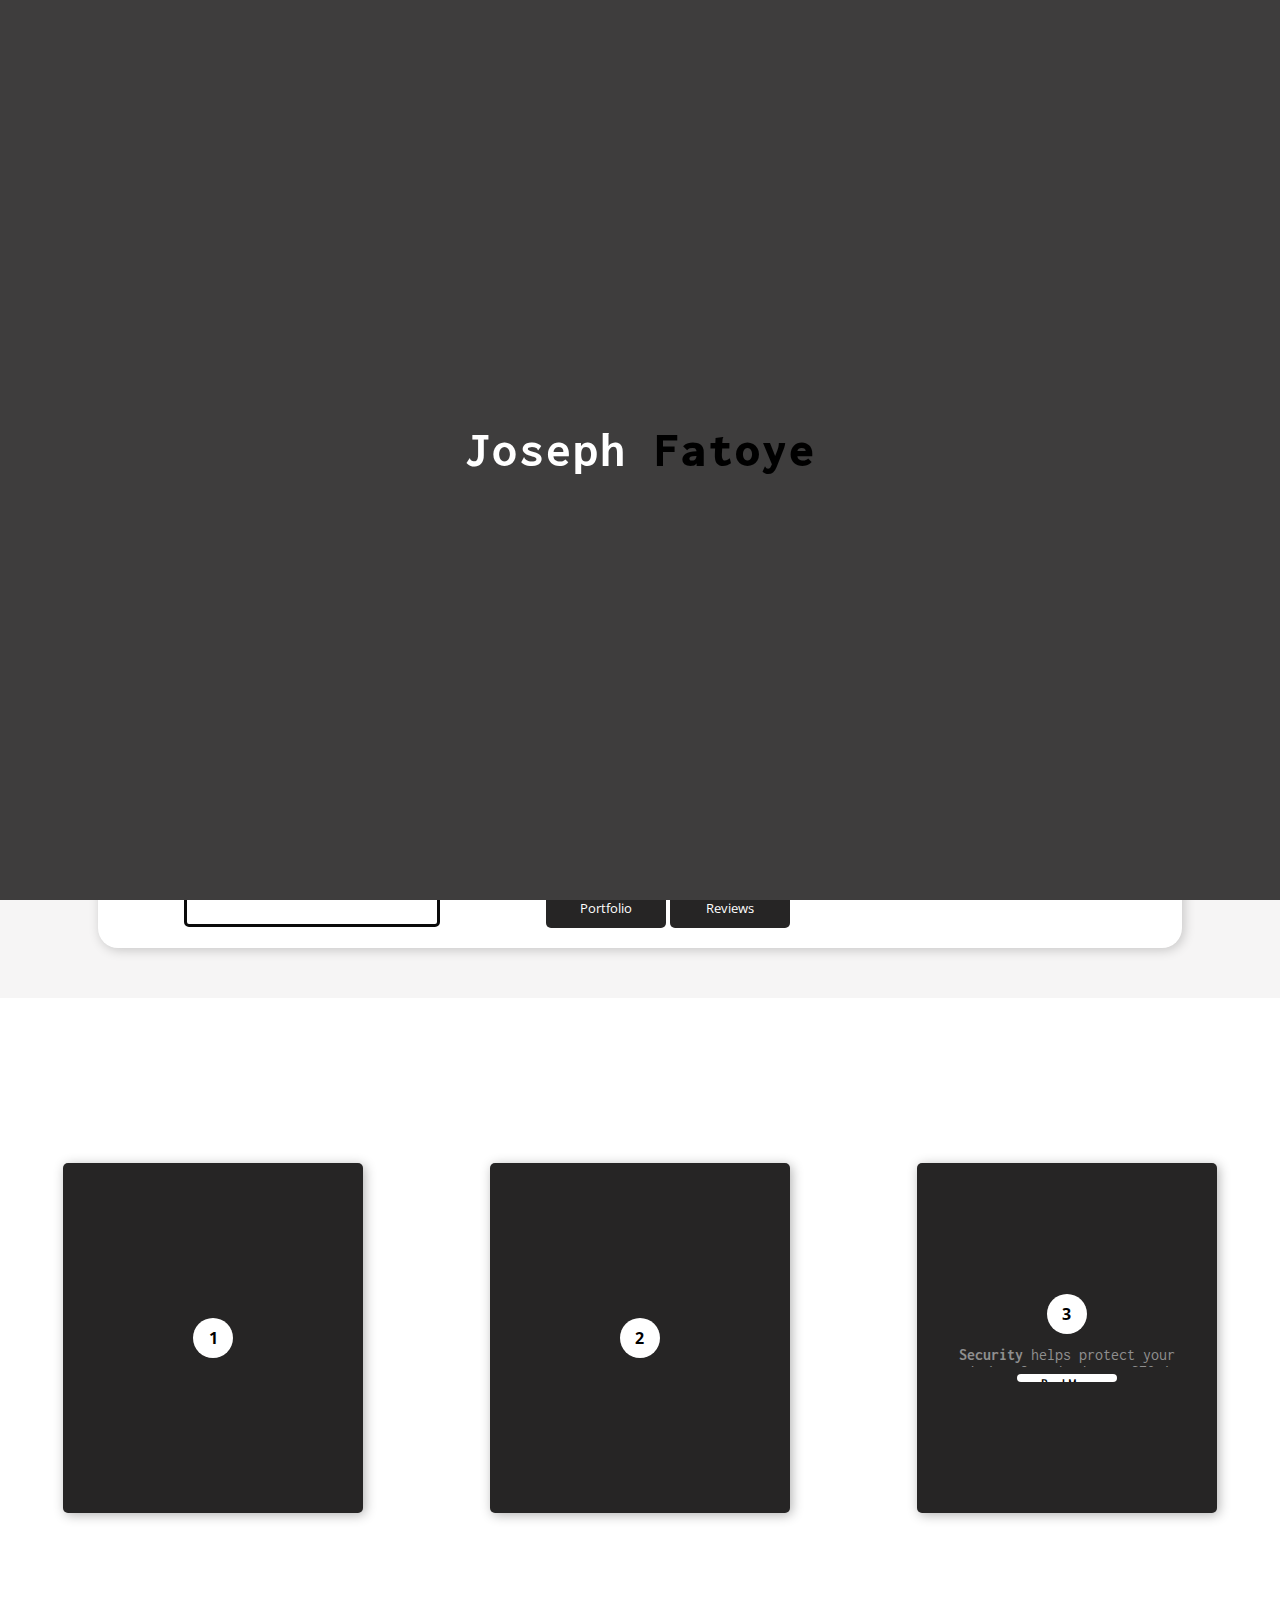
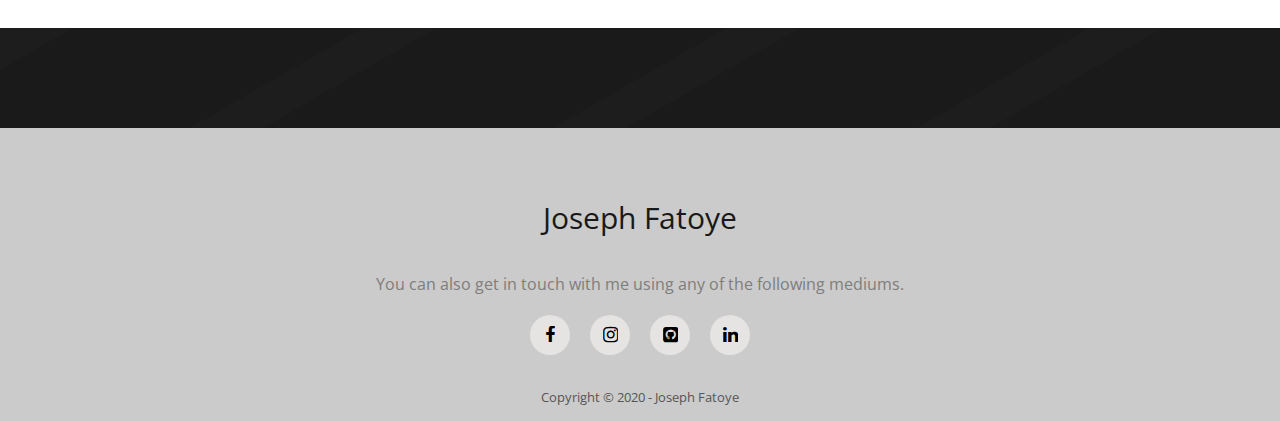
<file: index.html>
<!DOCTYPE html>
<html lang="en">
<head>
     <!-- Global site tag (gtag.js) - Google Analytics -->
     <script async src="https://www.googletagmanager.com/gtag/js?id=G-K7LG335JQX"></script>
     <script>
     window.dataLayer = window.dataLayer || [];
     function gtag(){dataLayer.push(arguments);}
     gtag('js', new Date());
 
     gtag('config', 'G-K7LG335JQX');
     </script>
    <meta charset="UTF-8">
    <meta name="description" content="FATOYE, Joseph. I design and develop websites that people love to use">
    <meta name="viewport" content="width=device-width, initial-scale=1.0">
    <link rel="stylesheet" href="css/header-footer.css">
    <link rel="stylesheet" href="css/index.css">
    <link rel="stylesheet" href="css/onload.css">
    <meta name="keywords" content="Website design, website development, in Nigeria">
    <link rel="stylesheet" href="https://stackpath.bootstrapcdn.com/font-awesome/4.7.0/css/font-awesome.min.css">
    <link href="https://fonts.googleapis.com/css2?family=Inconsolata:wght@200;300;400;500;577;600;700;800;900&family=Lato:ital,wght@0,100;0,300;0,400;0,700;0,900;1,100;1,300;1,400;1,700;1,900&family=Open+Sans+Condensed:ital,wght@0,300;0,700;1,300&family=Open+Sans:ital,wght@0,300;0,400;0,600;0,700;0,800;1,300;1,400;1,600;1,700;1,800&family=Oswald:wght@200;300;400;469;500;600;700&family=Roboto:ital,wght@0,100;0,300;0,400;0,500;0,700;0,900;1,100;1,300;1,400;1,500;1,700;1,900&display=swap" rel="stylesheet">
    <link rel="shortcut icon" href="images/JF logo without background.png" type="image/x-icon">
    <title>Joseph Fatoye</title>
    <script src="https://code.jquery.com/jquery-3.5.1.min.js" integrity="sha256-9/aliU8dGd2tb6OSsuzixeV4y/faTqgFtohetphbbj0=" crossorigin="anonymous"></script>
    <script src="scripts/onload-jQ.js"></script>
</head>
<body>
    <div class="onload">
        <p>Joseph <span>Fatoye</span></p>
    </div>
    <section id="hero">
        <!-- Navigation -->
            <nav class="headerPrime">
                <!-- logo -->
                <a href="index.html" target="_blank" class="logo"> 
                    <!-- Joseph Fatoye -->
                    <img src="images/JF logo without background.png" style="height: 90px;">
                </a>
                <!-- menu -->
                <ul id="nav-ul">
                    <li><a href="index.html" class="active">Home <i></i></a></li>
                    <li><a href="portfolio.html">Portfolio <i></i></a></li>
                    <li><a href="book.html">Next <i></i></a></li>
                    <li><a href="team.html">Team <i></i></a></li>
                </ul>

                <!-- For small screen widths -->
                <div class="menu-btn">
                    <i id="Menu-Toggle-Btn" class="fa fa-bars"></i>
                </div>
            </nav>

            <div class="menu-toggle" id="toggleMenu">
                 <!-- menu -->
                 <ul>
                    <li><a href="index.html" class="active">Home</a></li>
                    <li><a href="portfolio.html">Portfolio</a></li>
                    <li><a href="book.html">Next</a></li>
                    <li><a href="team.html">Team</a></li>
                </ul>
            </div>

            <!-- Text -->
            <div class="text-container">
                <p id="welcome-greeting">Hello,</p>
                <p id="welcome-name">I'M JOSEPH</p>
                <p>I am a Web Designer <br>& Developer</p>
                <a href="#services"><button class="hire-btn">Services</button></a>
                <a href="book.html"><button class="down-cv">What's Next?</button></a>
            </div>

            <!-- Model -->
            <img src="images/20200804_020522.jpg" class="model">
    </section>
    <!-- About section -->
    <div id="about" class="about-container">
        <!-- Img -->
         <div class="about-img">
            <img src="images/20200804_020522.jpg" >
         </div>

         <!-- About text -->
         <div class="about-text">
             <p class="about-effect">About Me</p>
             <p class="about-effect">Designer & Developer</p>
             <p class="about-effect-slide">
                 Hello, my name is Joseph Fatoye. I am a Web Designer and Developer. With the increasing establishments of new organisations, local businesses, foreign industries, religious organisations, etc., and reduced quality oriented designers and developers, I and my team, therefore, have devoted ourselves to giving our clients the best while staying on budget.
            </p>
            <p class="about-effect">I design and develop websites that people love to use</p>

            <!-- Button -->
                <a href="portfolio.html"><button>Portfolio</button></a>
                <a href="portfolio.html#reviews"><button>Reviews</button></a>
         </div>
    </div>

    <!-- Services -->
    <div id="services" class="services">
        <!-- Text -->
        <div class="services-text">
            <p>Services</p>
            <p>Prices vary with client package plan</p>
            <p><a href="plans.html">See Plans</a></p>
        </div>
        <!-- Box -->
        <div class="box-container">
            <!-- 1 -->
            <div class="box-1">
                <span>1</span>
                <p class="heading">Web Design</p>
                <p class="details">This is for you if you want my team and I to  build your website from scratch<em class="ellipses1">...</em> <i id="read-more1">. Whether you have a complete idea of what you want or not, we have got you covered</i></p>
                <button id="read-more-btn1">Read More</button>
            </div>
            <!-- 2 -->
            <div class="box-2">
                <span>2</span>
                <p class="heading">Web Development</p>
                <p class="details">If you already have a design for my team and I to work with, or you'll have us design your website for you<em class="ellipses2">...</em><i id="read-more2">; we get to work ASAP to make your dream a reality.</i></p>
                <button id="read-more-btn2">Read More</button>
            </div>
            <!-- 3 -->
            <div class="box-3">
                <span>3</span>
                <p class="heading">Security/SEO</p>
                <p class="details"><b>Security</b> helps protect your website from hackers. SEO is the process of growing the Q&Q of website traffic by increasing the<em class="ellipses3">...</em> <i id="read-more3"> visibility of a website to users of a web search engine. Do not worry if all this is latin to you. The point is we will bring your dream website to live!</i></p>
                <button id="read-more-btn3">Read More</button>
            </div>
        </div>
        
    </div>

    <!-- Contact Me -->
    <div id="get-in-touch"class="contact-me">
        <p id="contact">If You Have Got Some Project In Mind... <br><i></i></p>
        <a href="mailto:fatoyejoseph@gmail.com?subject=Hello Joseph, I would like to team up with you to make my website!"><button>EMAIL ME</button></a>
    </div>

    <!-- Footer -->
    <footer>
        <p>Joseph Fatoye</p>
        <p>You can also get in touch with me using any of the following mediums.</p>
        <!-- Social -->
        <div class="social-icons">
            <a href="https://www.facebook.com/joseph.fatoye.1/"><i class="fa fa-facebook"></i></a>
            <a href="https://www.instagram.com/olayemi_jf/"><i class="fa fa-instagram"></i></a>
            <a href="https://github.com/PAPPY-JOE"><i class="fa fa-github-square"></i></a>
            <a href="https://ng.linkedin.com/in/joseph-fatoye-b672781b1"><i class="fa fa-linkedin"></i></a>
        </div>

        <!-- Copyright -->
        <p class="copyright">Copyright &copy; 2020 - Joseph Fatoye</p>
    </footer>

    <!-- Attached Social Bar -->
    <div class="a-social-b">
        <a href="https://www.facebook.com/joseph.fatoye.1/"><i class="fa fa-facebook"></i></a>
        <a href="https://www.instagram.com/olayemi_jf/"><i class="fa fa-instagram"></i></a>
        <a href="https://github.com/PAPPY-JOE"><i class="fa fa-github-square"></i></a>
        <a href="https://ng.linkedin.com/in/joseph-fatoye-b672781b1"><i class="fa fa-linkedin"></i></a>
    </div>

    <script src="scripts/index-menu.js"></script>
    <script src="scripts/read-more-jQ.js"></script>
    <script src="scripts/effects-jQ.js"></script>

    <!-- reviews section -->
</body>
</html>
</file>
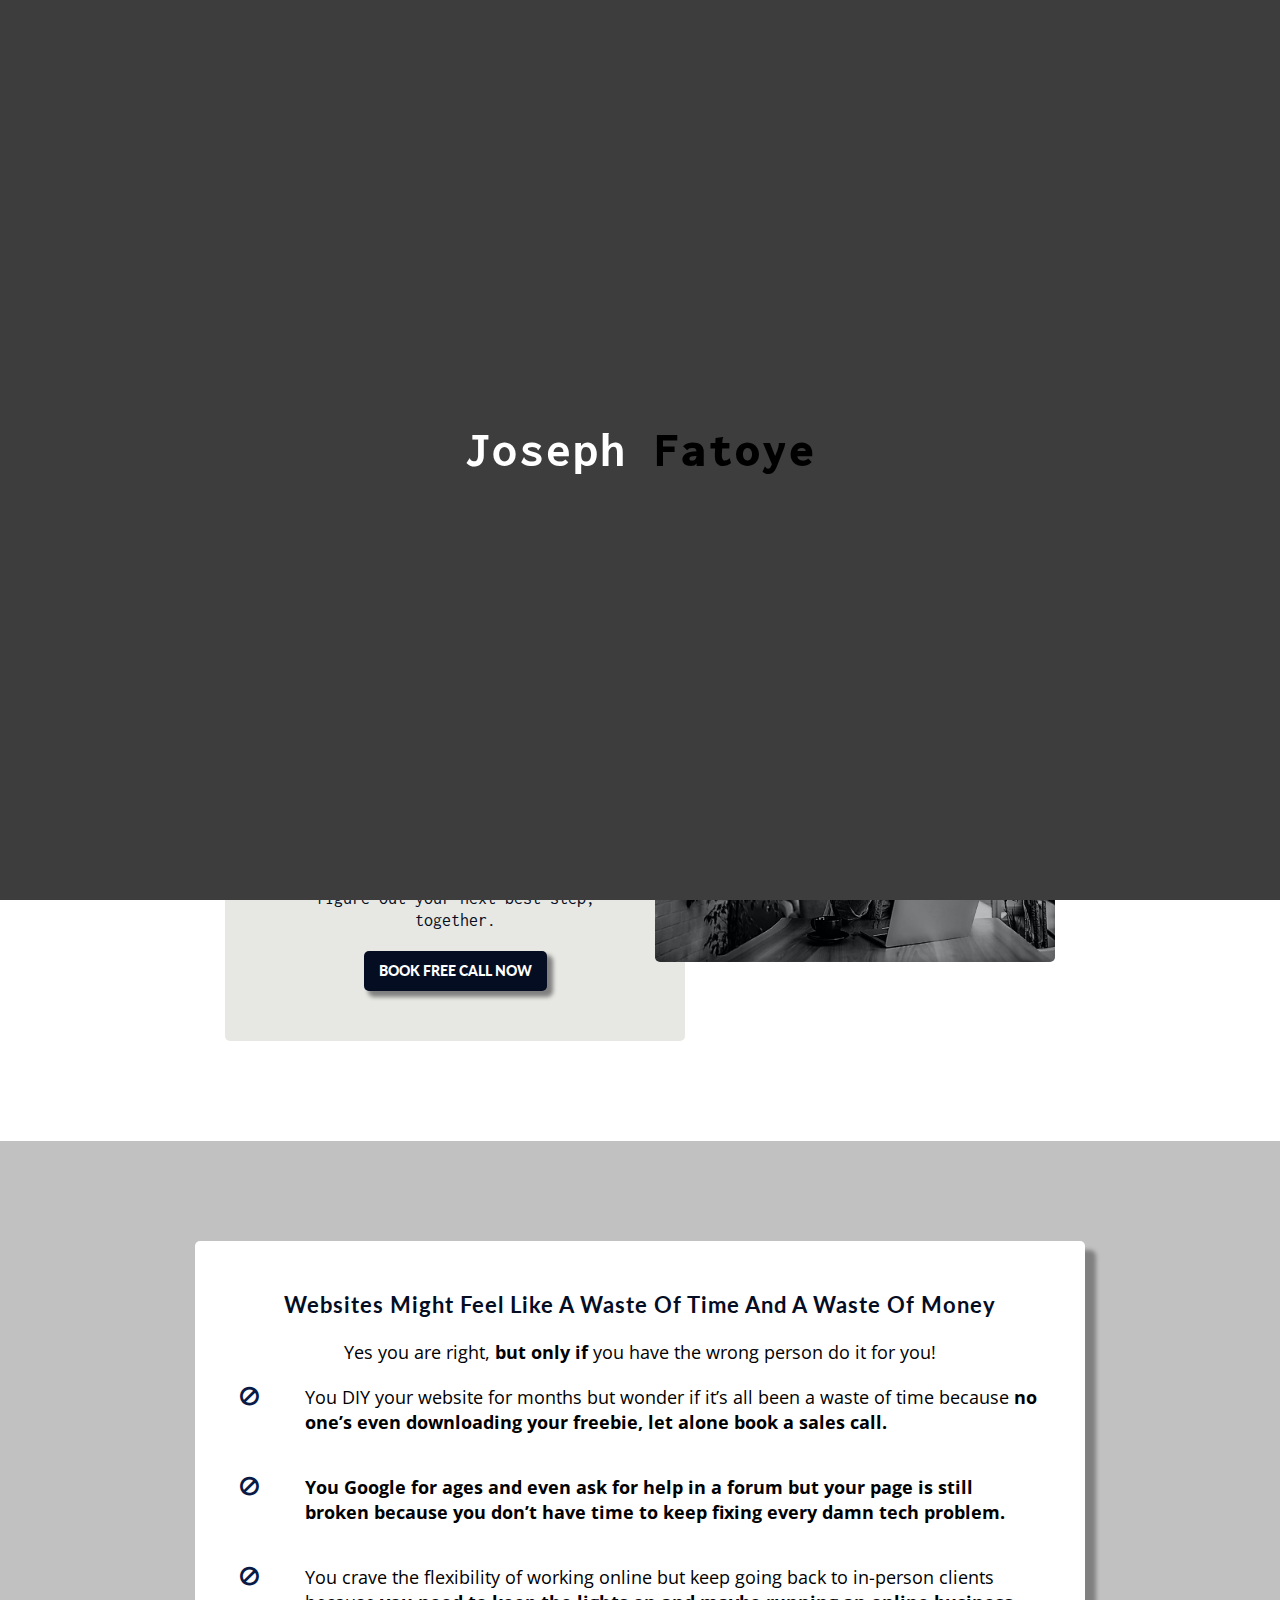
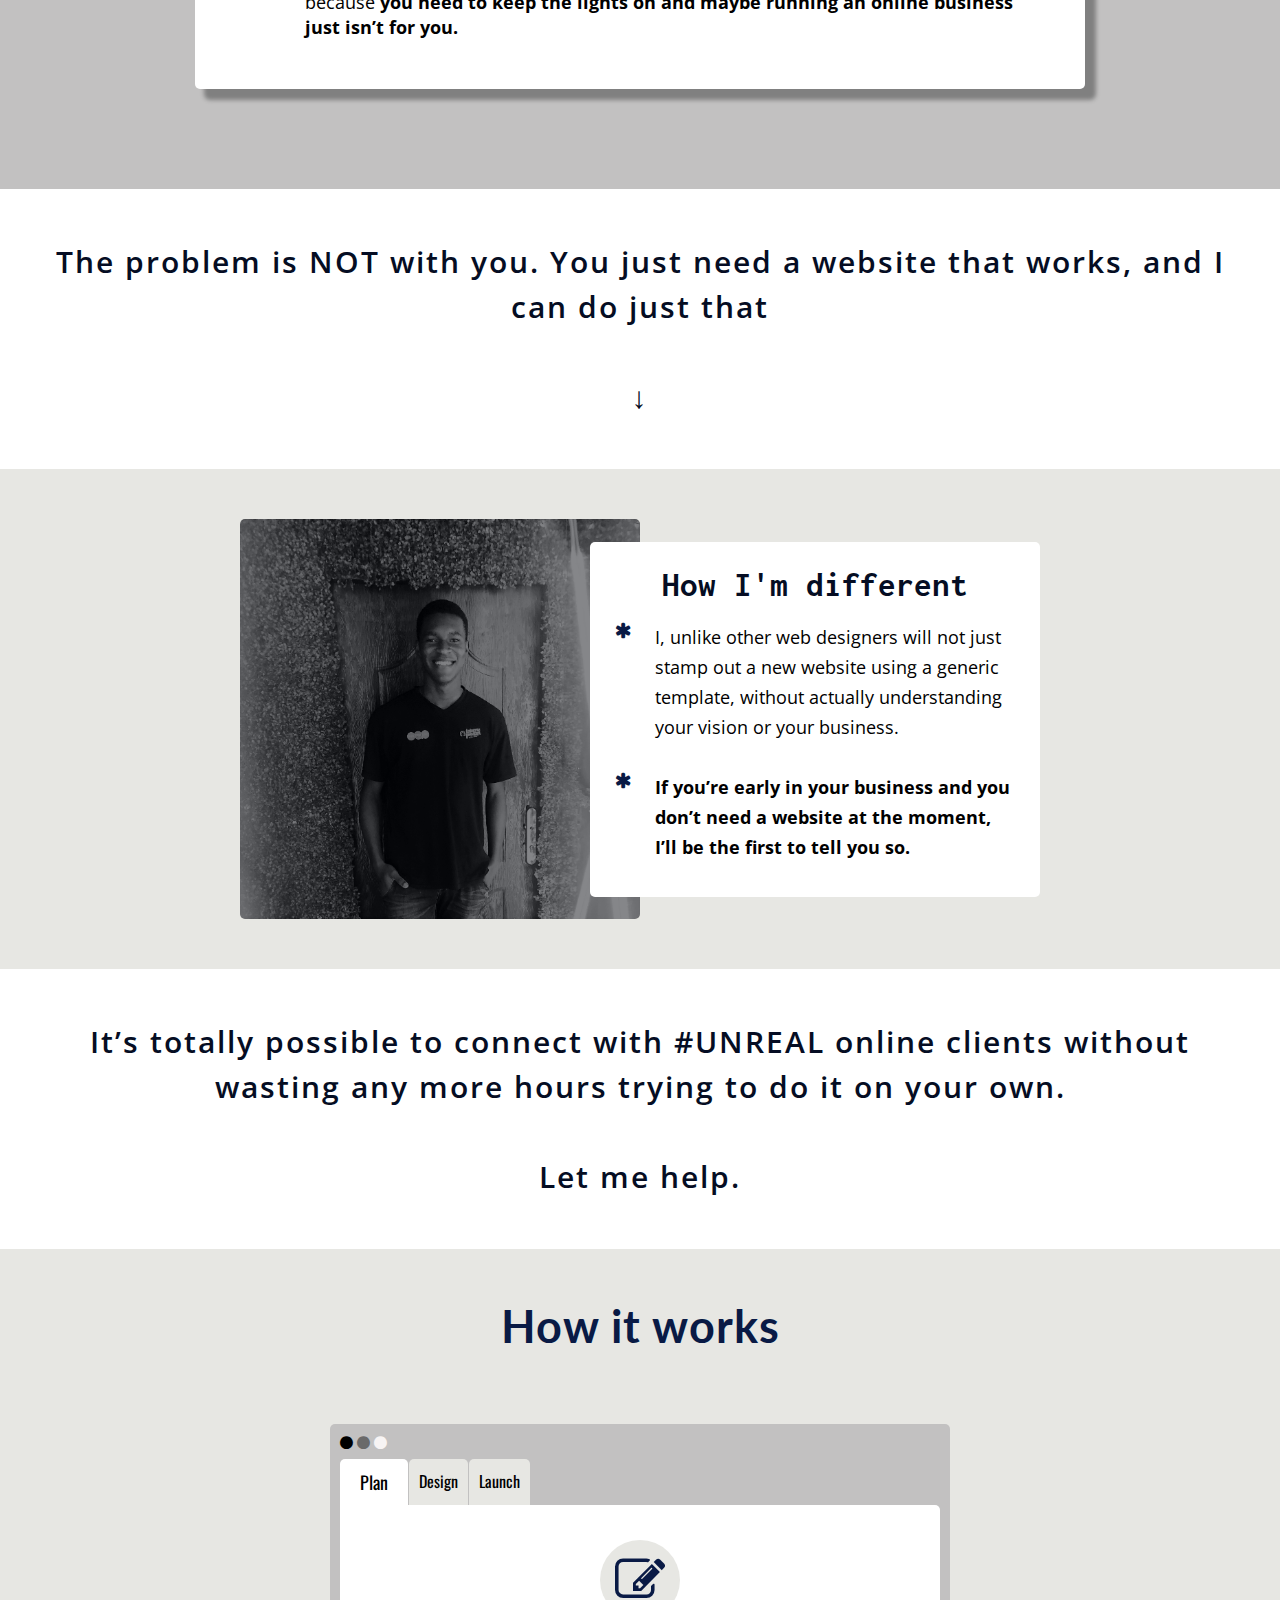
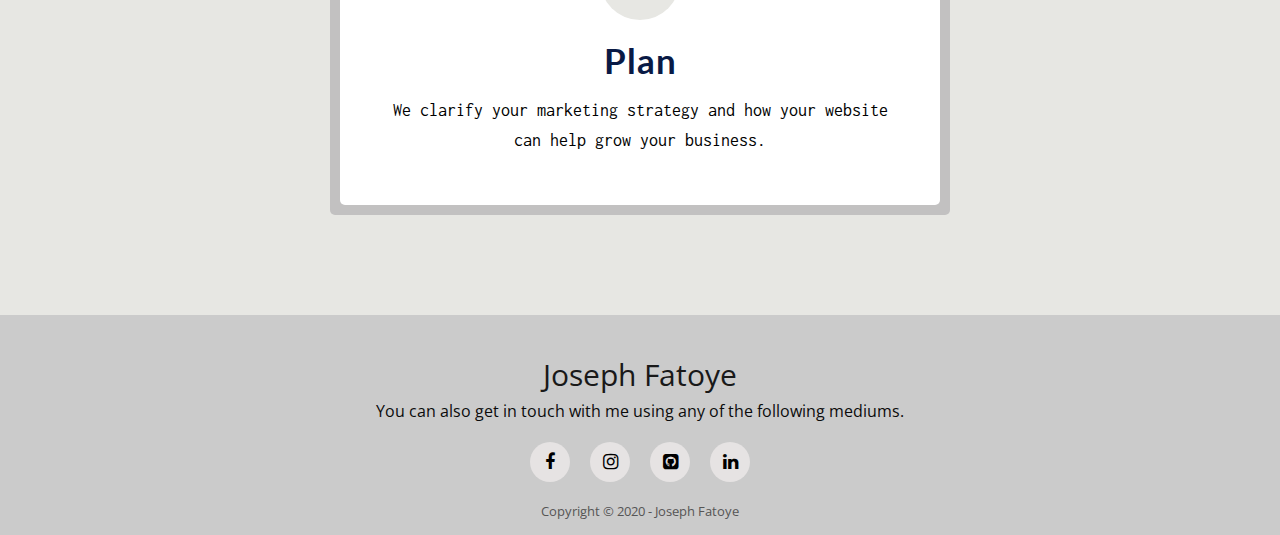
<file: book.html>
<!DOCTYPE html>
<html lang="en">
<head>
    <!-- Global site tag (gtag.js) - Google Analytics -->
    <script async src="https://www.googletagmanager.com/gtag/js?id=G-K7LG335JQX"></script>
    <script>
    window.dataLayer = window.dataLayer || [];
    function gtag(){dataLayer.push(arguments);}
    gtag('js', new Date());

    gtag('config', 'G-K7LG335JQX');
    </script>
    <meta charset="UTF-8">
    <meta name="description" content="FATOYE, Joseph. I design and develop websites that people love to use">
    <meta name="viewport" content="width=device-width, initial-scale=1.0">
    <link rel="stylesheet" href="css/header-footer.css">
    <link rel="stylesheet" href="css/book.css">
    <link rel="stylesheet" href="css/onload.css">
    <meta name="keywords" content="Website design, website development, in Nigeria">
    <link rel="stylesheet" href="https://stackpath.bootstrapcdn.com/font-awesome/4.7.0/css/font-awesome.min.css">
    <link href="https://fonts.googleapis.com/css2?family=Inconsolata:wght@200;300;400;500;577;600;700;800;900&family=Lato:ital,wght@0,100;0,300;0,400;0,700;0,900;1,100;1,300;1,400;1,700;1,900&family=Open+Sans+Condensed:ital,wght@0,300;0,700;1,300&family=Open+Sans:ital,wght@0,300;0,400;0,600;0,700;0,800;1,300;1,400;1,600;1,700;1,800&family=Oswald:wght@200;300;400;469;500;600;700&family=Roboto:ital,wght@0,100;0,300;0,400;0,500;0,700;0,900;1,100;1,300;1,400;1,500;1,700;1,900&display=swap" rel="stylesheet">
    <link rel="shortcut icon" href="images/JF logo without background.png" type="image/x-icon">
    <title>Joseph Fatoye | Book Appointment</title>
    <script src="https://code.jquery.com/jquery-3.5.1.min.js" integrity="sha256-9/aliU8dGd2tb6OSsuzixeV4y/faTqgFtohetphbbj0=" crossorigin="anonymous"></script>
    <script src="scripts/onload-jQ.js"></script>
</head>
<body>
    <div class="onload">
        <p>Joseph <span>Fatoye</span></p>
    </div>


    <main id="hero">
          <!-- Navigation -->
          <nav class="headerPrime">
            <!-- logo -->
            <a href="index.html" target="_blank" class="logo"> 
                <!-- Joseph Fatoye -->
                <img src="images/JF logo without background.png" style="height: 90px;">
            </a>
            <!-- menu -->
            <ul id="nav-ul">
                <li><a href="index.html">Home <i></i></a></li>
                <li><a href="portfolio.html">Portfolio <i></i></a></li>
                <li><a href="book.html" class="active">Next <i></i></a></li>
                <li><a href="team.html">Team <i></i></a></li>
            </ul>

            <!-- For small screen widths -->
            <div class="menu-btn">
                <i id="Menu-Toggle-Btn" class="fa fa-bars"></i>
            </div>
        </nav>

        <div class="menu-toggle" id="toggleMenu">
             <!-- menu -->
             <ul>
                <li><a href="index.html" >Home</a></li>
                <li><a href="portfolio.html">Portfolio</a></li>
                <li><a href="book.html" class="active">Next</a></li>
                <li><a href="team.html">Team</a></li>
            </ul>
        </div>
        <!-- <section id="main-header" style="position: relative;">
            <h1>JOSEPH FATOYE</h1>
        </section> -->

        <!-- First block -->
       <div id="first-block">
           <div id="first-block-img">
                <div id="f-b-overlay"></div>
                <img src="images/Corporate-Board-Meeting-777x518.jpg">
           </div>

           <div id="first-block-text">
                <div id="f-b-t-body">
                    <div id="top">
                        <p>FUN FACT</p>
                    </div>
                    <div id="header">
                        <p>
                            Your people need you online
                        </p>
                    </div>
                    <div id="text">
                        <p>And that's why I am here, to get you online and help grow your business</p>
                    </div>
                    <div id="CTA">
                        <a href="mailto:fatoyejoseph@gmail.com?subject=BOOK%20APPOINTMENT&body=Hi%20Joseph,%0dI%20would%20like%20to%20book%20a%20virtual%20appointment%20with%20you.%20Here%20are%20my%20details:%20%0d%0dName:%0d%0dPhone%20Number:%0d%0d" rel="EMAIL">
                            <p>BOOK APPOINTMENT NOW</p>  
                        </a>                           
                    </div>
                </div>
           </div>
       </div>
    </main>

    <section id="business-type">
        <div id="b-t-body">
            <div id="b-t-img">
                <div id="b-t-img-overlay"></div>
                <img src="images/Video-Conference-Tips.jpg">
            </div>
            <div id="b-t-body-block">
                <div id="top">
                    <p>Upcoming Businesses:</p>
                </div>
                <div id="b-t-header">
                    <p>You can have a website that gets you clients.</p>
                </div>
                <div id="b-t-text">
                    <p>Book a free tactical call and we’ll figure out your next best step, together.</p>
                </div>
                <div id="CTA">
                    <a href="mailto:fatoyejoseph@gmail.com?subject=BOOK%20APPOINTMENT&body=Hi%20Joseph,%0dI%20would%20like%20to%20book%20a%20free%20call%20session%20with%20you.%20Here%20are%20my%20details:%20%0d%0dName:%0d%0dPhone%20Number:%0d%0d" rel="EMAIL">
                        <p>BOOK FREE CALL NOW</p>
                    </a>
                </div>
        </div>
    </section>

    <section id="third-block">
        <div id="t-b-body">
            <div id="t-b-b-header">
                <p>Websites might feel like a waste of time and a waste of money</p>
            </div>
            <div class="b-3-1st" id="t-b-b-text-top">
               <p> Yes you are right, <b>but only if</b> you have the wrong person do it for you!</p>
            </div>
            <div  class="b-3-2nd" id="t-b-b-text">
                <i class="fa fa-ban"></i>
                <p>You DIY your website for months but wonder if it’s all been a waste of time because <b>no one’s even downloading your freebie, let alone book a sales call.</b></p>
            </div>
            <div class="b-3-3rd" id="t-b-b-text">
                <i class="fa fa-ban"></i>
               <p> <b>You Google for ages and even ask for help in a forum but your page is still broken because you don’t have time to keep fixing every damn tech problem.</b></p>
            </div>
            <div  class="b-3-4th" id="t-b-b-text">
                <i class="fa fa-ban"></i>
                <p>You crave the flexibility of working online but keep going back to in-person clients because <b>you need to keep the lights on and maybe running an online business just isn’t for you.</b></p>
            </div>
        </div>
    </section>

    <section id="problem-source">
        <div id="p-s-body">
            <p>
                The problem is NOT with you. You just need a website that works, and I can do just that‍
                <br>
                <br>
                ↓
            </p>
        </div>
    </section>

    <section id="how-i-differ">
       <div id="h-i-d-body">
            <div id="h-i-d-b-img">
                <div id="h-i-d-b-img-overlay"></div>
                
            </div>

            <div id="h-i-d-b-text">
                <div id="h-i-d-b-header">
                    <p>
                        How I'm different
                    </p>
                </div>
                <div id="h-i-d-b-middle" class="h-i-d-b-text">
                    <i class="fa fa-asterisk"></i>
                    <p>
                        I, unlike other web designers will not just stamp out a new website using a generic template, without actually understanding your vision or your business.
                    </p>
                </div>
                <div id="h-i-d-b-bottom" class="h-i-d-b-text">
                    <i class="fa fa-asterisk"></i>
                    <p style="font-weight: 700;">
                        If you’re early in your business and you don’t need a website at the moment, I’ll be the first to tell you so.
                    </p>
                </div>
            </div>
        </div>
    </section>

    <section id="get-help">
        <div id="g-h-body">
            <p>
                It’s totally possible to connect with #UNREAL online clients without wasting any more hours trying to do it on your own.‍
                <br>
                <br>
                Let me help.
            </p>
        </div>
    </section>

    <!-- TABS -->

    <section id="how-it-works-tabs">
        <div id="h-i-w-t-header">
            <p>
                How it works
            </p>
        </div>
        <div class="mytabs">
            <div id="float">
                <i class="fa fa-circle" aria-hidden="true" style="color: black;"></i>
                <i class="fa fa-circle" aria-hidden="true" style="color: rgb(106, 106, 106);"></i>
                <i class="fa fa-circle" aria-hidden="true" style="color: rgb(247, 244, 244);"></i>
            </div>

                <input type="radio" name="mytabs" id="tabfree" checked="checked">
                <label for="tabfree">Plan</label>
                <div class="tab">
                    <div>
                        <i class="fa fa-pencil-square-o"></i>
                        <h2>Plan</h2>
                    </div>
                    <p>
                        We clarify your marketing strategy and how your website can help grow your business.
                    </p>
                </div>

                <input type="radio" name="mytabs" id="tab-design">
                <label for="tab-design">Design</label>
                <div class="tab">
                    <div>
                        <i class="fa fa-code"></i>
                        <h2>Design</h2>
                    </div>
                    <p>
                        I get to work and create your website, checking in with you throughout the process.
                    </p>
                </div>

                <input type="radio" name="mytabs" id="tab-launch">
                <label for="tab-launch">Launch</label>
                <div class="tab">
                    <div>
                        <i class="fa fa-rocket"></i>
                        <h2>Launch</h2>
                    </div>
                    <p>
                        I walk you through your website, teach you how to make updates, and we go live!
                    </p>

                    <p id="cta">
                        <a href="mailto:fatoyejoseph@gmail.com?subject=BOOK%20APPOINTMENT&body=Hi%20Joseph,%0dI%20would%20like%20to%20book%20a%20virtual%20appointment%20with%20you.%20Here%20are%20my%20details:%20%0d%0dName:%0d%0dPhone%20Number:%0d%0d" rel="EMAIL">
                            BOOK APPOINTMENT NOW
                        </a>
                    </p>
                </div>
        
        </div>
    </section>




    <!-- Footer -->
    <footer>
        <p>Joseph Fatoye</p>
        <p>You can also get in touch with me using any of the following mediums.</p>
        <!-- Social -->
        <div class="social-icons">
            <a href="https://www.facebook.com/joseph.fatoye.1/"><i class="fa fa-facebook"></i></a>
            <a href="https://www.instagram.com/olayemi_jf/"><i class="fa fa-instagram"></i></a>
            <a href="https://github.com/PAPPY-JOE"><i class="fa fa-github-square"></i></a>
            <a href="https://ng.linkedin.com/in/joseph-fatoye-b672781b1"><i class="fa fa-linkedin"></i></a>
        </div>

        <!-- Copyright -->
        <p class="copyright">Copyright &copy; 2020 - Joseph Fatoye</p>
    </footer>

    <!-- Attached Social Bar -->
    <div class="a-social-b">
        <a href="https://www.facebook.com/joseph.fatoye.1/"><i class="fa fa-facebook"></i></a>
        <a href="https://www.instagram.com/olayemi_jf/"><i class="fa fa-instagram"></i></a>
        <a href="https://github.com/PAPPY-JOE"><i class="fa fa-github-square"></i></a>
        <a href="https://ng.linkedin.com/in/joseph-fatoye-b672781b1"><i class="fa fa-linkedin"></i></a>
    </div>

    <script src="scripts/index-menu.js"></script>
    <script src="scripts/book-effects-jQ.js"></script>
</body>
</html>
</file>
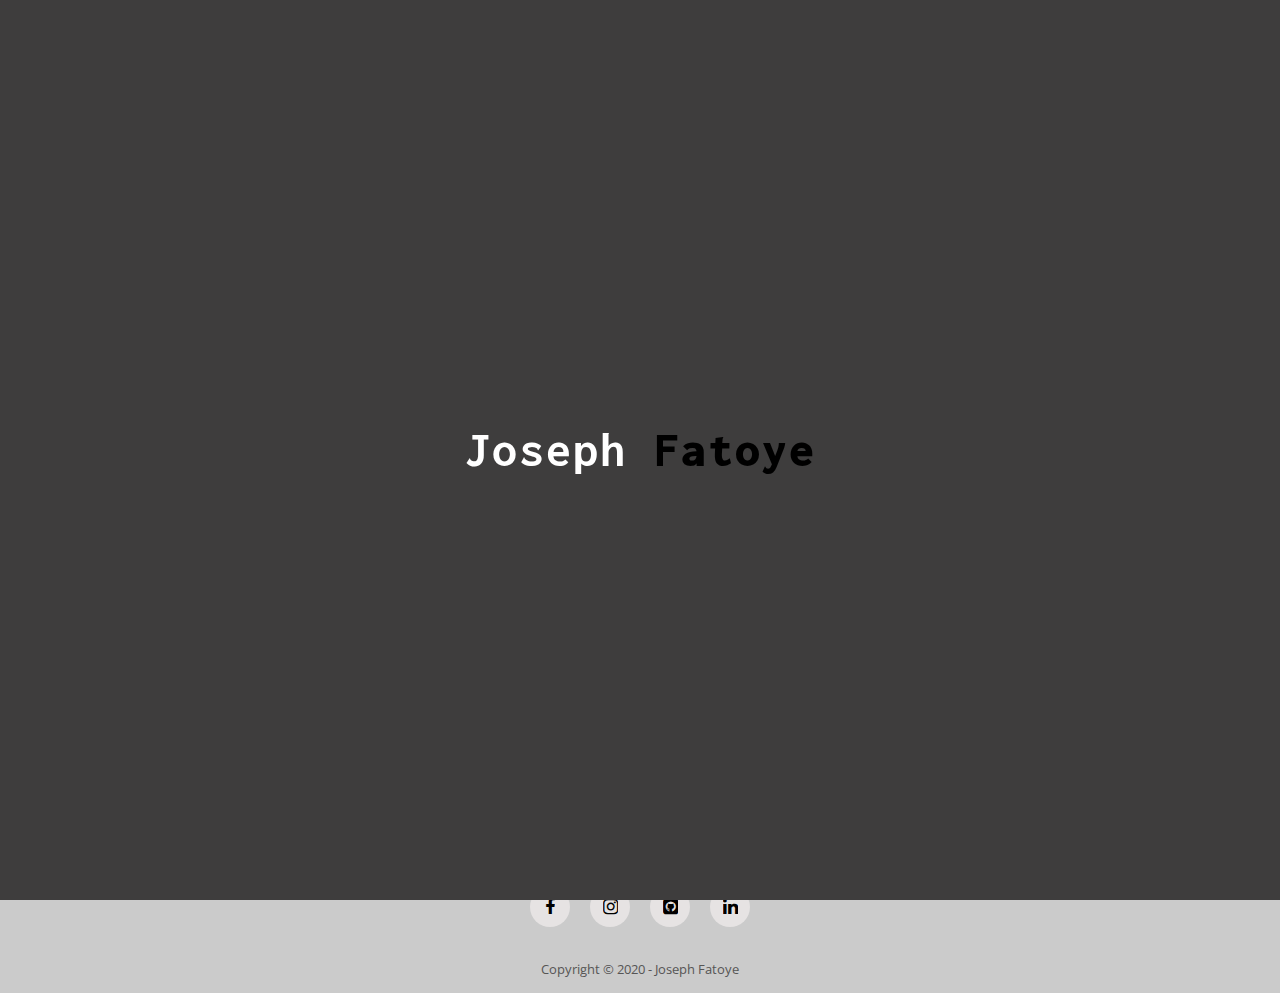
<file: plans.html>
<!DOCTYPE html>
<html lang="en">
<head>
     <!-- Global site tag (gtag.js) - Google Analytics -->
     <script async src="https://www.googletagmanager.com/gtag/js?id=G-K7LG335JQX"></script>
     <script>
     window.dataLayer = window.dataLayer || [];
     function gtag(){dataLayer.push(arguments);}
     gtag('js', new Date());
 
     gtag('config', 'G-K7LG335JQX');
     </script>
    <meta charset="UTF-8">
    <meta name="description" content="FATOYE, Joseph. I design and develop websites that people love to use">
    <meta name="viewport" content="width=device-width, initial-scale=1.0">
    <link rel="stylesheet" href="css/index.css">
    <link rel="stylesheet" href="css/header-footer.css">
    <link rel="stylesheet" href="css/onload.css">
    <meta name="keywords" content="Website design, website development, in Nigeria">
    <link rel="stylesheet" href="https://stackpath.bootstrapcdn.com/font-awesome/4.7.0/css/font-awesome.min.css">
    <link href="https://fonts.googleapis.com/css2?family=Inconsolata:wght@200;300;400;500;577;600;700;800;900&family=Lato:ital,wght@0,100;0,300;0,400;0,700;0,900;1,100;1,300;1,400;1,700;1,900&family=Open+Sans+Condensed:ital,wght@0,300;0,700;1,300&family=Open+Sans:ital,wght@0,300;0,400;0,600;0,700;0,800;1,300;1,400;1,600;1,700;1,800&family=Oswald:wght@200;300;400;469;500;600;700&family=Roboto:ital,wght@0,100;0,300;0,400;0,500;0,700;0,900;1,100;1,300;1,400;1,500;1,700;1,900&display=swap" rel="stylesheet">
    <link rel="shortcut icon" href="images/JF logo without background.png" type="image/x-icon">
    <title>Joseph Fatoye | Packages & Plans</title>
    <script src="https://code.jquery.com/jquery-3.5.1.min.js" integrity="sha256-9/aliU8dGd2tb6OSsuzixeV4y/faTqgFtohetphbbj0=" crossorigin="anonymous"></script>
    <script src="scripts/onload-jQ.js"></script>
</head>
<body>
    <div class="onload">
        <p>Joseph <span>Fatoye</span></p>
    </div>
    <section id="hero" style="overflow-y: hidden; position: relative;">
        <!-- Navigation -->
            <nav class="headerPrime">
                <!-- logo -->
                <a href="index.html" target="_blank" class="logo"> 
                    <!-- Joseph Fatoye -->
                    <img src="images/JF logo without background.png" style="height: 90px;">
                </a>

                <!-- menu -->
                <ul id="nav-ul">
                    <li><a href="index.html">Home <i></i></a></li>
                    <li><a href="portfolio.html">Portfolio <i></i></a></li>
                    <li><a href="book.html">Next <i></i></a></li>
                    <li><a href="">Team <i></i></a></li>
                </ul>

                <!-- For small screen widths -->
                <div class="menu-btn">
                    <i id="Menu-Toggle-Btn" class="fa fa-bars"></i>
                </div>
            </nav>

            <div class="menu-toggle" id="toggleMenu">
                 <!-- menu -->
                 <ul>
                    <li><a href="index.html">Home</a></li>
                    <li><a href="portfolio.html">Portfolio</a></li>
                    <li><a href="book.html">Next</a></li>
                    <li><a href="team.html">Team</a></li>
                </ul>
            </div>
            

            <main  style="position: absolute; top: 80px; width: 100%; height: 100%; display: flex; align-items: center; justify-content: center;"><p class="logo" style="font-size: 2.5rem;">In Progress</p></p>

    </section>


    <!-- Footer -->
    <footer>
        <p>Joseph Fatoye</p>
        <p>You can also get in touch with me using any of the following mediums.</p>
        <!-- Social -->
        <div class="social-icons">
            <a href="https://www.facebook.com/joseph.fatoye.1/"><i class="fa fa-facebook"></i></a>
            <a href="https://www.instagram.com/olayemi_jf/"><i class="fa fa-instagram"></i></a>
            <a href="https://github.com/PAPPY-JOE"><i class="fa fa-github-square"></i></a>
            <a href="https://ng.linkedin.com/in/joseph-fatoye-b672781b1"><i class="fa fa-linkedin"></i></a>
        </div>

        <!-- Copyright -->
        <p class="copyright">Copyright &copy; 2020 - Joseph Fatoye</p>
    </footer>

    <!-- Attached Social Bar -->
    <div class="a-social-b">
        <a href="https://www.facebook.com/joseph.fatoye.1/"><i class="fa fa-facebook"></i></a>
        <a href="https://www.instagram.com/olayemi_jf/"><i class="fa fa-instagram"></i></a>
        <a href="https://github.com/PAPPY-JOE"><i class="fa fa-github-square"></i></a>
        <a href="https://ng.linkedin.com/in/joseph-fatoye-b672781b1"><i class="fa fa-linkedin"></i></a>
    </div>

    <script src="scripts/index-menu.js"></script>
</body>
</html>
</file>
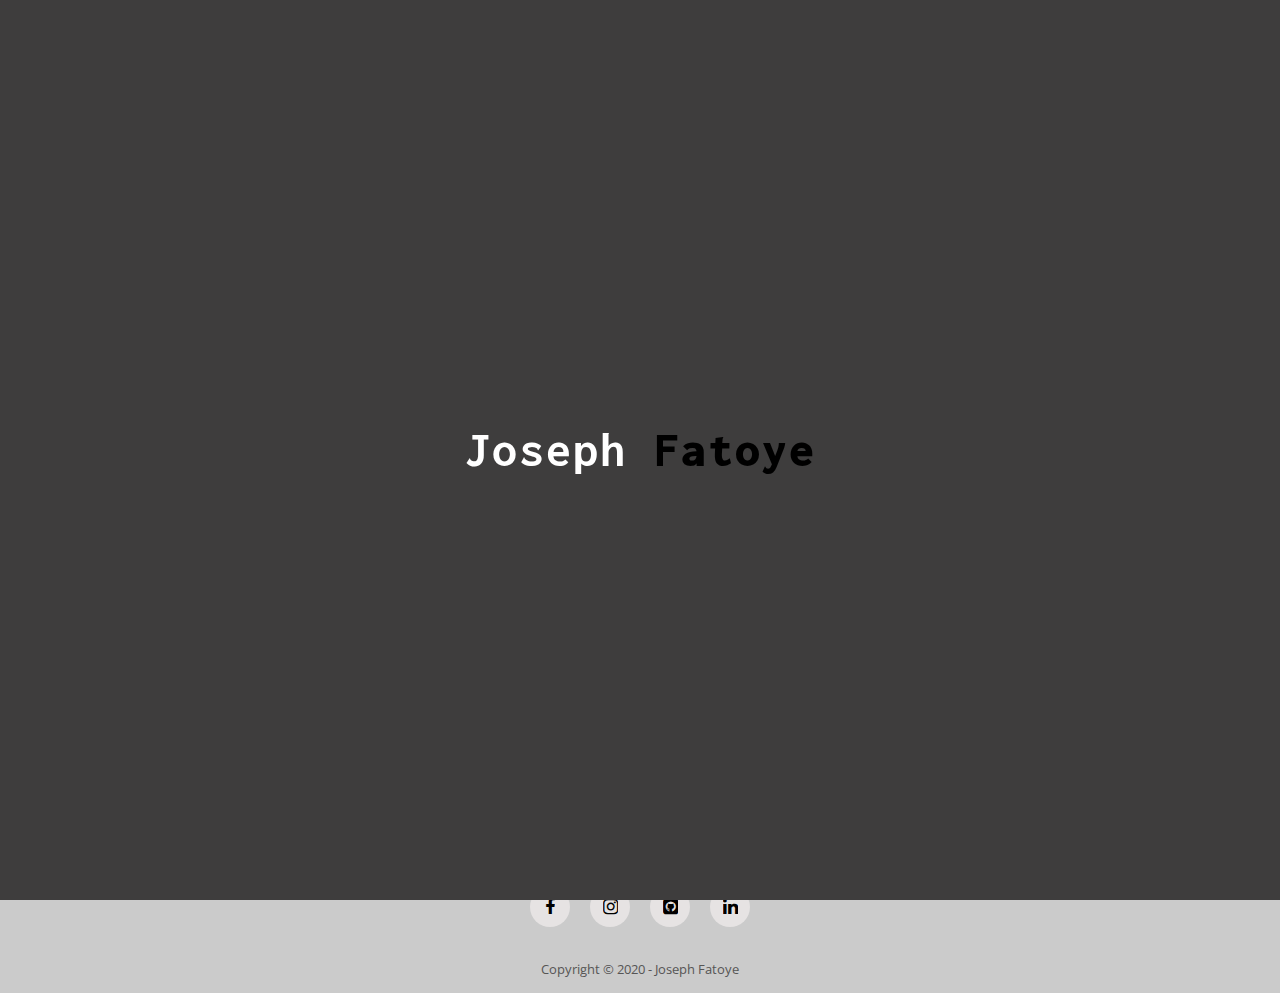
<file: team.html>
<!DOCTYPE html>
<html lang="en">
<head>
     <!-- Global site tag (gtag.js) - Google Analytics -->
     <script async src="https://www.googletagmanager.com/gtag/js?id=G-K7LG335JQX"></script>
     <script>
     window.dataLayer = window.dataLayer || [];
     function gtag(){dataLayer.push(arguments);}
     gtag('js', new Date());
 
     gtag('config', 'G-K7LG335JQX');
     </script>
    <meta charset="UTF-8">
    <meta name="description" content="FATOYE, Joseph. I design and develop websites that people love to use">
    <meta name="viewport" content="width=device-width, initial-scale=1.0">
    <link rel="stylesheet" href="css/index.css">
    <link rel="stylesheet" href="css/header-footer.css">
    <link rel="stylesheet" href="css/onload.css">
    <meta name="keywords" content="Website design, website development, in Nigeria">
    <link rel="stylesheet" href="https://stackpath.bootstrapcdn.com/font-awesome/4.7.0/css/font-awesome.min.css">
    <link href="https://fonts.googleapis.com/css2?family=Inconsolata:wght@200;300;400;500;577;600;700;800;900&family=Lato:ital,wght@0,100;0,300;0,400;0,700;0,900;1,100;1,300;1,400;1,700;1,900&family=Open+Sans+Condensed:ital,wght@0,300;0,700;1,300&family=Open+Sans:ital,wght@0,300;0,400;0,600;0,700;0,800;1,300;1,400;1,600;1,700;1,800&family=Oswald:wght@200;300;400;469;500;600;700&family=Roboto:ital,wght@0,100;0,300;0,400;0,500;0,700;0,900;1,100;1,300;1,400;1,500;1,700;1,900&display=swap" rel="stylesheet">
    <link rel="shortcut icon" href="images/JF logo without background.png" type="image/x-icon">
    <title>Joseph Fatoye | Team</title>
    <script src="https://code.jquery.com/jquery-3.5.1.min.js" integrity="sha256-9/aliU8dGd2tb6OSsuzixeV4y/faTqgFtohetphbbj0=" crossorigin="anonymous"></script>
    <script src="scripts/onload-jQ.js"></script>
</head>
<body onload="onload()">
    <div class="onload">
        <p>Joseph <span>Fatoye</span></p>
    </div>
    <section id="hero" style="overflow-y: hidden; position: relative;">
        <!-- Navigation -->
            <nav class="headerPrime">
                <!-- logo -->
                <a href="index.html" target="_blank" class="logo"> 
                    <!-- Joseph Fatoye -->
                    <img src="images/JF logo without background.png" style="height: 90px;">
                </a>
                <!-- menu -->
                <ul id="nav-ul">
                    <li><a href="index.html">Home <i></i></a></li>
                    <li><a href="portfolio.html">Portfolio <i></i></a></li>
                    <li><a href="book.html">Next <i></i></a></li>
                    <li><a href="team.html" class="active">Team <i></i></a></li>
                </ul>

                <!-- For small screen widths -->
                <div class="menu-btn">
                    <i id="Menu-Toggle-Btn" class="fa fa-bars"></i>
                </div>
            </nav>

            <div class="menu-toggle" id="toggleMenu">
                 <!-- menu -->
                 <ul>
                    <li><a href="index.html">Home</a></li>
                    <li><a href="portfolio.html">Portfolio</a></li>
                    <li><a href="book.html">Next</a></li>
                    <li><a href="team.html" class="active">Team</a></li>
                </ul>
            </div>

            <main  style="position: absolute; top: 80px; width: 100%; height: 100%; display: flex; align-items: center; justify-content: center;"><p class="logo" style="font-size: 2.5rem;">In Progress</p></p>

    </section>


    <!-- Footer -->
    <footer>
        <p>Joseph Fatoye</p>
        <p>You can also get in touch with me using any of the following mediums.</p>
        <!-- Social -->
        <div class="social-icons">
            <a href="https://www.facebook.com/joseph.fatoye.1/"><i class="fa fa-facebook"></i></a>
            <a href="https://www.instagram.com/olayemi_jf/"><i class="fa fa-instagram"></i></a>
            <a href="https://github.com/PAPPY-JOE"><i class="fa fa-github-square"></i></a>
            <a href="https://ng.linkedin.com/in/joseph-fatoye-b672781b1"><i class="fa fa-linkedin"></i></a>
        </div>

        <!-- Copyright -->
        <p class="copyright">Copyright &copy; 2020 - Joseph Fatoye</p>
    </footer>

    <!-- Attached Social Bar -->
    <div class="a-social-b">
        <a href="https://www.facebook.com/joseph.fatoye.1/"><i class="fa fa-facebook"></i></a>
        <a href="https://www.instagram.com/olayemi_jf/"><i class="fa fa-instagram"></i></a>
        <a href="https://github.com/PAPPY-JOE"><i class="fa fa-github-square"></i></a>
        <a href="https://ng.linkedin.com/in/joseph-fatoye-b672781b1"><i class="fa fa-linkedin"></i></a>
    </div>

    <script src="scripts/index-menu.js"></script>
</body>
</html>
</file>
<file: css/header-footer.css>
@charset "utf-8";

@font-face {
  font-family: RoadTest;
  src: url(../fonts/roadtest.ttf);
}

ul {
  list-style: none;
}

a {
  scroll-behavior: smooth;
  text-decoration: none;
}

.logo {
  font-family: RoadTest, sans-serif;
  color: black;
  font-size: 25px;
  white-space: nowrap;
}

nav {
  width: 100vw;
  display: flex;
  justify-content: space-between;
  align-items: center;
  height: 60px;
  background: white;
  box-shadow: 2px 2px 12px rgba(0, 0, 0, 0.2);
  padding: 0 25px;
}

.headerPrime {
  position: fixed !important;
  top: 0px !important;
  z-index: 5000000;
}

nav ul {
  display: flex;
  position: relative;
  right: 50px;
}

nav ul li a {
  margin: 30px;
  font-family: "Open Sans", sans-serif;
  font-size: 15px;
  font-weight: 700;
  color: #191919;
  display: block;
}

nav ul li a:hover {
  color: #565555;
}

nav ul li a i {
  display: block;
  width: 0;
  height: 1.5px;
  background-color: #1d1d1d;
  margin-top: 5px;
  transition: 0.3s all ease;
}

nav ul li a:hover i {
  width: 80%;
}

.active {
  font-weight: bold;
  color: #2d2a2a;
}

.active:hover {
  color: #2d2a2a;
}
.active i {
  width: 80%;
}

/* Menu Btn */

nav .menu-btn {
  display: none;
}

nav .menu-btn i {
  font-size: 35px;
}

nav .menu-btn i:active {
  transform: scale(1.1);
}

/* Toggle Menu */

.menu-toggle {
  position: relative;
  padding: 10px 0;
  display: flex;
  justify-content: space-evenly;
  background: #191919;
  width: 100vw;
  z-index: 1000;
  left: -110vw;
}

.menu-toggle ul {
  font-family: "Open Sans", sans-serif;
  list-style: none;
  display: flex;
  justify-content: space-around;
  align-items: center;
  width: 100vw;
  height: 40px;
}

.menu-toggle ul li {
  /* margin: 0 15px; */
  display: block;
}

.menu-toggle ul li a {
  color: #6d6d6d;
  font-weight: bold;
}

.menu-toggle ul li .active {
  color: white;
}

.menu-toggle ul li a:active {
  transform: scale(1.1);
  color: white;
}

/* Footer */
footer {
  display: flex;
  flex-flow: column;
  justify-content: center;
  align-items: center;
  position: relative;
  padding: 35px 0 0 0;
  margin: 0;
  background: #cbcbcb;
}

footer p {
  font-family: "Open Sans", sans-serif;
  text-align: center;
}

footer p:nth-child(1) {
  font-size: 30px;
  color: #191919;
  line-height: 50px;
  overflow: visible;
}

footer p:nth-child(2) {
  font-size: 16px;
  color: #0b0b0b;
  max-width: 800px;
  min-width: 200px;
  margin: 0 50px;
}

.social-icons a {
  width: 40px;
  height: 40px;
  display: flex;
  justify-content: center;
  align-items: center;
  background-color: #e6e3e3;
  margin: 20px 10px;
  border-radius: 50%;
  transition: 0.5s all ease;
}

.social-icons {
  display: flex;
}

.social-icons i {
  color: black;
  transition: 0.5s all ease;
  font-size: 18px;
}

.social-icons a:hover,
.a-social-b a:hover {
  background-color: black;
  box-shadow: 2px 2px 12px rgba(0, 0, 0, 0.2);
}

.social-icons a:hover i,
.a-social-b a:hover i {
  color: white;
}

.copyright {
  color: #565555;
  font-size: 13px;
  margin-bottom: 15px;
  width: 100vw;
}

/* Attached Social */

.a-social-b {
  position: fixed;
  top: 50%;
  right: 0px;
  transform: translateY(-50%);
}

.a-social-b a {
  display: flex;
  justify-content: center;
  align-items: center;
  width: 50px;
  height: 50px;
  padding: 0;
  margin: 0;
  line-height: 0;
  background-color: white;
  border: 1px solid #cbcbcb;
  box-shadow: 2px 2px 12px rgba(0, 0, 0, 0.2);
}

.a-social-b i {
  color: #2b2b2b;
  font-size: 20px;
}

/* Landing Block / Section */
main #main-header {
  position: absolute;
  top: 0;
  width: 100vw;
  height: 70px;
  display: flex;
  flex-direction: row;
  align-items: center;
  justify-content: center;
}

main #main-header h1 {
  font-family: "Inconsolata", sans-serif;
  font-weight: 400;
  font-size: 38px;
  line-height: 44px;
  color: black;
  letter-spacing: 2px;
  text-align: center;
  text-transform: uppercase;
}

@media only screen and (max-width: 1177px) {
  /* Attached Social */

  .a-social-b {
    display: none;
  }
}

@media only screen and (max-width: 768px) {
  main #main-header {
    width: 100vw;
    height: 70px;
    display: flex;
    flex-direction: row;
    align-items: center;
    justify-content: flex-end;
    padding-right: 15px;
  }

  main #main-header h1 {
    font-family: "Inconsolata", sans-serif;
    font-weight: 400;
    font-size: 25px;
    line-height: 35px;
    color: black;
    letter-spacing: 2px;
    text-align: right;
    margin-right: 25px;
    text-transform: uppercase;
  }
}

@media only screen and (max-width: 410px) {
  /* Header */
  main #main-header h1 {
    font-weight: 600;
    font-size: 20px;
    line-height: 35px;
    color: black;
    letter-spacing: 2px;
    margin-left: 65px;
  }
}

@media only screen and (max-width: 768px) {
  /* Menu Btn */

  nav .menu-btn {
    display: block;
    padding-right: 50px;
    margin-left: 30px;
  }

  nav .menu-btn i {
    font-size: 35px;
  }

  nav .menu-btn i:active {
    transform: scale(1.1);
  }

  /* Toggle Menu */

  .menu-toggle {
    position: fixed;
    /* padding: 60px 0 10px 0; */
    padding: 70px 0 15px 00;
    display: flex;
    justify-content: space-evenly;
    background: #191919;
    width: 100vw;
    z-index: 1000;
    left: -110vw;
  }

  .menu-toggle ul {
    font-family: "Open Sans", sans-serif;
    list-style: none;
    display: flex;
    justify-content: space-around;
    align-items: center;
    width: 100vw;
    height: 40px;
  }

  .menu-toggle ul li {
    /* margin: 0 15px; */
    display: block;
  }

  .menu-toggle ul li a {
    color: #6d6d6d;
    font-weight: bold;
  }

  .menu-toggle ul li .active {
    color: white;
  }

  .menu-toggle ul li a:active {
    transform: scale(1.1);
    color: white;
  }

  /* Default Nav */

  nav #nav-ul {
    display: none;
  }
}

@media only screen and (max-width: 550px) {
  /* Toggle Menu */

  .menu-toggle {
    /* position: relative; */
    /* padding: 10px 0; */
    display: flex;
    justify-content: space-evenly;
    background: #191919;
    width: 100vw;
    z-index: 1000;
    left: -110vw;
  }

  .menu-toggle ul {
    font-family: "Open Sans", sans-serif;
    list-style: none;
    display: flex;
    justify-content: center;
    flex-flow: column;
    align-items: center;
    width: 100vw;
    height: auto;
  }

  .menu-toggle ul li {
    display: block;
    line-height: 35px;
  }

  .menu-toggle ul li a {
    color: #6d6d6d;
    font-weight: bold;
  }

  .menu-toggle ul li .active {
    color: white;
  }

  .menu-toggle ul li a:active {
    transform: scale(1.1);
    color: white;
  }
}

test {
  color: #0b0b0b;
  color: #191919;
  color: #1a1a1a;
  color: #1d1d1d;
  color: #262525;
  color: #373636;
  color: #3e3d3d;
  color: #403e3e;
  color: #6d6d6d;
  color: #7e7d7d;
  color: #8f8f8f;
  color: #a9a6a6;
  color: #ebebeb;
  color: #f6f5f5;
  color: #f8f8f8;
}
</file>
<file: css/index.css>
@charset "utf-8";

* {
  padding: 0;
  overflow-x: hidden;
}

@font-face {
  font-family: RoadTest;
  src: url(../fonts/roadtest.ttf);
}

body {
  background: #f6f5f5;
  margin: 0;
  padding: 0;
  width: 100vw;
  overflow-x: hidden;
  overflow-y: scroll;
}

ul {
  list-style: none;
}

a {
  scroll-behavior: smooth;
  text-decoration: none;
}

section {
  margin: 0;
  width: 100vw;
  height: 700px;
  background: #a9a6a6;
  background-image: linear-gradient(
    to right,
    #f8f8f8 55%,
    #ebebeb 55%,
    #ebebeb 100%
  );
  position: relative;
}

/* Body */

.text-container p:nth-child(1) {
  font-family: "Inconsolata", sans-serif;
  font-weight: 600;
  color: #6d6d6d;
  font-size: 22px;
}

.text-container p:nth-child(2) {
  font-family: "Open Sans", sans-serif;
  font-weight: 600;
  letter-spacing: 1px;
  color: #1a1a1a;
  font-size: 60px;
  white-space: nowrap;
  word-wrap: nowrap;
}

.text-container p:nth-child(3) {
  font-family: "Open Sans", sans-serif;
  letter-spacing: 1px;
  color: #403e3e;
  font-size: 30px;
  line-height: 30px;
  font-weight: 600;
}

.text-container p {
  line-height: 0;
  margin: 45px 0 25px;
  overflow: visible;
}

.text-container {
  position: absolute;
  left: 13%;
  top: 42%;
  transform: translate(-13%, -42%);
}

.text-container button {
  width: 130px;
  height: 42px;
  border-radius: 10px;
  font-family: "Oswald", sans-serif;
  font-weight: bold;
  outline: none;
  margin: 0 10px;
}

.hire-btn {
  border: 2px solid #373636;
  color: #373636;
}

.down-cv {
  background-color: #0b0b0b;
  color: white;
  border: none;
}

button:active {
  transform: scale(1.1);
}

.model {
  max-height: 560px;
  min-height: 400px;
  position: absolute;
  bottom: 40px;
  left: 75%;
  transform: translateX(-75%);
}

/* About */
.about-container {
  padding: 20px 30px;
  width: 80%;
  /* height: 330px; */
  background-color: white;
  border-radius: 20px;
  box-shadow: 2px 2px 12px rgba(0, 0, 0, 0.2);
  display: flex;
  flex-flow: wrap;
  margin: -50px auto 20px auto;
  position: relative;
  justify-content: space-evenly;
  align-items: center;
  margin-bottom: 50px;
  overflow: visible;
}

.about-img {
  border: 3px solid #0b0b0b;
  border-radius: 5px;
  height: 250px;
  width: 250px;
  margin-right: 50px;
  overflow: visible;
}

.about-img img {
  background-color: #ebebeb;
  height: 250px;
  width: 250px;
  margin: -30px 0 0 25px;
  border-radius: 5px;
}

.about-text {
  width: 550px;
}

.about-text p:nth-child(1) {
  color: #403e3e;
  font-family: "Open Sans", sans-serif;
  font-weight: bold;
  font-size: 23px;
  line-height: 0px;
  overflow: visible;
}

.about-text p:nth-child(2) {
  color: #3e3d3d;
  font-family: "Open Sans", sans-serif;
  font-weight: bold;
  font-size: 13px;
  line-height: 5px;
  overflow: visible;
}

.about-text p:nth-child(3),
.about-text p:nth-child(4) {
  color: #7e7d7d;
  font-family: "Inconsolata", sans-serif;
  font-size: 16px;
}

.about-text p:nth-child(4) {
  font-weight: bold;
  color: #3e3d3d;
}

.about-text button {
  width: 120px;
  height: 40px;
  color: white;
  border: none;
  outline: none;
  font-family: "Open Sans", sans-serif;
  background-color: #262525;
  border-radius: 5px;
}

/* Services */

.services {
  background-color: white;
  font-family: "Open Sans", sans-serif;
  padding: 50px 0 100px 0;
}

.services-text p:nth-child(1) {
  font-weight: bold;
  color: #3e3d3d;
  font-size: 30px;
  line-height: 0;
  overflow: visible;
}

.services-text p:nth-child(2) {
  font-weight: bold;
  color: #3e3d3d;
  font-size: 15px;
  line-height: 5px;
  overflow: visible;
}

.services-text p:nth-child(3) a:hover {
  font-size: large;
}

.services-text p:nth-child(3) a {
  color: #7e7d7d;
  font-weight: 700;
  text-decoration: underline;
}

.services-text {
  max-width: 500px;
  min-width: 250px;
  margin: 50px 10%;
}

.box-1,
.box-2,
.box-3 {
  min-width: 300px;
  min-height: 280px;
  height: 350px;
  background-repeat: no-repeat;
  box-shadow: 2px 2px 12px rgba(0, 0, 0, 0.3);
  margin: 15px;
  border-radius: 5px;
  background-color: #262525;
  position: relative;
  display: flex;
  justify-content: center;
  align-items: center;
  flex-flow: column;
}

.box-container {
  display: flex;
  flex-flow: row wrap;
  justify-content: space-around;
  align-items: center;
}

.box-1 span,
.box-2 span,
.box-3 span {
  width: 40px;
  height: 40px;
  border-radius: 50%;
  background: white;
  display: flex;
  justify-content: center;
  align-items: center;
  font-family: "Open Sans", sans-serif;
  font-weight: bold;
}

.box-1 .heading,
.box-2 .heading,
.box-3 .heading {
  color: white;
  font-family: "Open Sans", sans-serif;
  font-size: 23px;
  line-height: 0;
  overflow: visible;
}

.box-1 p:nth-child(3),
.box-2 p:nth-child(3),
.box-3 p:nth-child(3) {
  font-family: "Inconsolata", sans-serif;
  text-align: center;
  width: 230px;
  margin: 0 0 20px 0;
  color: #8f8f8f;
}

.box-1 i,
.box-2 i,
.box-3 i {
  font-style: normal;
  display: none;
  color: #8f8f8f;
}

.box-1 button,
.box-2 button,
.box-3 button {
  width: 100px;
  height: 30px;
  background: white;
  border: none;
  outline: none;
  border-radius: 5px;
  font-family: "Oswald", sans-serif;
  margin-top: 10px;
}

/* Contact Me */
.contact-me {
  padding: 50px 0;
  width: 100vw;
  display: flex;
  flex-flow: column;
  justify-content: center;
  align-items: center;
  background: #262525;
  background-image: repeating-linear-gradient(
    -30deg,
    #1a1a1a 0%,
    #1a1a1a 20%,
    #1d1d1d 20%,
    #1d1d1d 25%
  );
}

.contact-me p {
  color: white;
  font-size: 30px;
  font-family: "Open Sans", sans-serif;
  font-weight: bold;
  text-align: center;
  margin-left: 25px;
  margin-right: 25px;
}

.contact-me p i {
  width: 80%;
  margin-left: 10%;
  margin-right: 10%;
  height: 2px;
  display: block;
  background: white;
  border-radius: 20px;
  margin-top: 10px;
}

.contact-me button {
  width: 200px;
  height: 40px;
  background: white;
  border: none;
  outline: none;
  font-size: 14px;
  font-weight: bold;
  font-family: "Roboto", sans-serif;
}

@media only screen and (max-width: 1177px) {
  /* Attached Social */

  .a-social-b {
    display: none;
  }

  /* Body */

  .text-container p:nth-child(1) {
    font-family: "Inconsolata", sans-serif;
    font-weight: 600;
    color: #6d6d6d;
    font-size: 22px;
  }

  .text-container p:nth-child(2) {
    font-family: "Open Sans", sans-serif;
    font-weight: 600;
    letter-spacing: 1px;
    color: black;
    font-size: 60px;
  }

  .text-container p:nth-child(3) {
    font-family: "Open Sans", sans-serif;
    letter-spacing: 1px;
    color: #262525;
    font-size: 30px;
    line-height: 30px;
    font-weight: 600;
  }

  .text-container p {
    line-height: 0;
    margin: 45px 0 25px;
  }

  .text-container {
    z-index: 20;
    position: absolute;
    left: 45%;
    top: 50%;
    transform: translate(-40%, -42%);
  }

  .hire-btn {
    border: 2px solid #0b0b0b;
    color: #0b0b0b;
  }

  .model {
    max-height: 550px;
    min-height: 200px;
    position: absolute;
    bottom: 0;
    left: 40%;
    transform: translateX(-40%);
    opacity: 65%;
  }
}

@media only screen and (max-width: 1071px) {
  .about-container {
    display: flex;
    flex-flow: wrap;
    margin: -50px auto 20px auto;
    position: relative;
    justify-content: space-evenly;
    align-items: center;
    margin-bottom: 50px;
    max-width: 500px;
  }

  .about-img {
    border: 3px solid #0b0b0b;
    border-radius: 5px;
    height: 250px;
    width: 250px;
    margin-left: 5%;
    display: none;
  }

  .about-img img {
    background-color: #ebebeb;
    height: 250px;
    width: 250px;
    margin: -30px 0 0 25px;
    border-radius: 5px;
  }

  .about-text {
    width: 550px;
    display: flex;
    flex-flow: column;
    justify-content: center;
    align-items: center;
  }

  .about-text p:nth-child(1) {
    color: #403e3e;
    font-family: "Open Sans", sans-serif;
    font-weight: bold;
    font-size: 23px;
    line-height: 0px;
    text-align: center;
    margin-top: 55px;
  }

  .about-text p:nth-child(2) {
    color: #3e3d3d;
    font-family: "Open Sans", sans-serif;
    font-weight: bold;
    font-size: 13px;
    line-height: 5px;
    text-align: center;
  }

  .about-text p:nth-child(3) {
    max-width: 400px;
    line-height: 30px;
  }

  .about-text p:nth-child(3),
  .about-text p:nth-child(4) {
    color: #7e7d7d;
    font-family: "Inconsolata", sans-serif;
    font-size: 16px;
  }

  .about-text p:nth-child(4) {
    font-weight: bold;
    color: #3e3d3d;
    text-align: center;
  }

  .about-text button {
    width: 120px;
    height: 40px;
    color: white;
    border: none;
    outline: none;
    font-family: "Open Sans", sans-serif;
    background-color: #262525;
    margin: 15px 0;
  }

  /* Services */

  .services {
    font-family: "Open Sans", sans-serif;
    padding: 50px 0 100px 0;
  }

  .services-text p:nth-child(1) {
    font-weight: bold;
    color: #3e3d3d;
    font-size: 30px;
    line-height: 0;
  }

  .services-text p:nth-child(2) {
    font-weight: bold;
    color: #3e3d3d;
    font-size: 15px;
    line-height: 5px;
  }

  .services-text p:nth-child(3) a {
    color: #7e7d7d;
    max-width: 350px;
    line-height: 15px;
    margin-left: 25px;
    margin-right: 25px;
    text-align: center;
  }

  .services-text {
    min-width: 100%;
    margin: 50px 0;
    display: flex;
    flex-flow: column;
    justify-content: center;
    align-items: center;
  }
}

@media only screen and (max-width: 768px) {
  /* Menu Btn */

  nav .menu-btn {
    display: block;
    padding-right: 50px;
    margin-left: 30px;
  }

  nav .menu-btn i {
    font-size: 35px;
  }

  nav .menu-btn i:active {
    transform: scale(1.1);
  }

  /* Toggle Menu */

  /* .menu-toggle {
    position: relative;
    padding: 10px 0;
    display: flex;
    justify-content: space-evenly;
    background: #191919;
    width: 100vw;
    z-index: 1000;
    left: -110vw;
  } */

  .menu-toggle ul {
    font-family: "Open Sans", sans-serif;
    list-style: none;
    display: flex;
    justify-content: space-around;
    align-items: center;
    width: 100vw;
    height: 40px;
  }

  .menu-toggle ul li {
    /* margin: 0 15px; */
    display: block;
  }

  .menu-toggle ul li a {
    color: #6d6d6d;
    font-weight: bold;
  }

  .menu-toggle ul li .active {
    color: white;
  }

  .menu-toggle ul li a:active {
    transform: scale(1.1);
    color: white;
  }

  /* Default Nav */

  nav #nav-ul {
    display: none;
  }
}

@media only screen and (max-width: 550px) {
  /* Toggle Menu */

  .menu-toggle {
    position: relative;
    padding: 10px 0;
    display: flex;
    justify-content: space-evenly;
    background: #191919;
    width: 100vw;
    z-index: 1000;
    left: -110vw;
  }

  .menu-toggle ul {
    font-family: "Open Sans", sans-serif;
    list-style: none;
    display: flex;
    justify-content: center;
    flex-flow: column;
    align-items: center;
    width: 100vw;
    height: auto;
  }

  .menu-toggle ul li {
    display: block;
    line-height: 35px;
  }

  .menu-toggle ul li a {
    color: #6d6d6d;
    font-weight: bold;
  }

  .menu-toggle ul li .active {
    color: white;
  }

  .menu-toggle ul li a:active {
    transform: scale(1.1);
    color: white;
  }
}

@media only screen and (max-width: 425px) {
  /* Body */

  .text-container p:nth-child(1) {
    font-size: 22px;
  }

  .text-container p:nth-child(2) {
    font-size: 50px;
  }

  .text-container p:nth-child(3) {
    font-family: "Open Sans", sans-serif;
    letter-spacing: 1px;
    color: #191919;
    font-size: 30px;
    line-height: 30px;
    font-weight: 600;
  }

  .text-container button {
    width: 125px;
    height: 40px;
    border-radius: 10px;
    font-family: "Oswald", sans-serif;
    font-weight: bold;
    outline: none;
    margin: 15px 5px;
  }

  .hire-btn {
    border: 2px solid #373636;
    color: #373636;
  }

  .down-cv {
    background-color: #0b0b0b;
    color: white;
    border: none;
  }

  .model {
    min-height: 550px;
    opacity: 60%;
  }
}

.logo {
  font-family: RoadTest, sans-serif;
  color: black;
  font-size: 25px;
  white-space: nowrap;
}

nav {
  width: 100vw;
  display: flex;
  justify-content: space-between;
  align-items: center;
  height: 60px;
  background: white;
  box-shadow: 2px 2px 12px rgba(0, 0, 0, 0.2);
  padding: 0 25px;
}

nav ul {
  display: flex;
  position: relative;
  right: 50px;
}

nav ul li a {
  margin: 30px;
  font-family: "Open Sans", sans-serif;
  font-size: 15px;
  font-weight: 700;
  color: #191919;
  display: block;
}

nav ul li a:hover {
  color: #565555;
}

nav ul li a i {
  display: block;
  width: 0;
  height: 1.5px;
  background-color: #1d1d1d;
  margin-top: 5px;
  transition: 0.3s all ease;
}

nav ul li a:hover i {
  width: 80%;
}

.active {
  font-weight: bold;
  color: #2d2a2a;
}

.active:hover {
  color: #2d2a2a;
}
.active i {
  width: 80%;
}

/* Menu Btn */

nav .menu-btn {
  display: none;
}

nav .menu-btn i {
  font-size: 35px;
}

nav .menu-btn i:active {
  transform: scale(1.1);
}

/* Toggle Menu */

/* .menu-toggle {
  position: relative;
  padding: 10px 0;
  display: flex;
  justify-content: space-evenly;
  background: #191919;
  width: 100vw;
  z-index: 1000;
  left: -110vw;
} */

.menu-toggle ul {
  font-family: "Open Sans", sans-serif;
  list-style: none;
  display: flex;
  justify-content: space-around;
  align-items: center;
  width: 100vw;
  height: 40px;
}

.menu-toggle ul li {
  /* margin: 0 15px; */
  display: block;
}

.menu-toggle ul li a {
  color: #6d6d6d;
  font-weight: bold;
}

.menu-toggle ul li .active {
  color: white;
}

.menu-toggle ul li a:active {
  transform: scale(1.1);
  color: white;
}

/* Footer */
footer {
  display: flex;
  flex-flow: column;
  justify-content: center;
  align-items: center;
  position: relative;
  padding: 35px 0 0 0;
  margin: 0;
}

footer p {
  font-family: "Open Sans", sans-serif;
  text-align: center;
}

footer p:nth-child(1) {
  font-size: 30px;
  color: #191919;
  line-height: 50px;
  overflow: visible;
}

footer p:nth-child(2) {
  font-size: 16px;
  color: #7e7d7d;
  max-width: 800px;
  min-width: 200px;
  margin: 0 50px;
}

.social-icons a {
  width: 40px;
  height: 40px;
  display: flex;
  justify-content: center;
  align-items: center;
  background-color: #e6e3e3;
  margin: 20px 10px;
  border-radius: 50%;
  transition: 0.5s all ease;
}

.social-icons {
  display: flex;
}

.social-icons i {
  color: black;
  transition: 0.5s all ease;
  font-size: 18px;
}

.social-icons a:hover,
.a-social-b a:hover {
  background-color: black;
  box-shadow: 2px 2px 12px rgba(0, 0, 0, 0.2);
}

.social-icons a:hover i,
.a-social-b a:hover i {
  color: white;
}

.copyright {
  color: #565555;
  font-size: 13px;
  margin-bottom: 15px;
  width: 100vw;
}

/* Attached Social */

.a-social-b {
  position: fixed;
  top: 50%;
  right: 0px;
  transform: translateY(-50%);
}

.a-social-b a {
  display: flex;
  justify-content: center;
  align-items: center;
  width: 50px;
  height: 50px;
  padding: 0;
  margin: 0;
  line-height: 0;
  background-color: white;
  border: 1px solid #cbcbcb;
  box-shadow: 2px 2px 12px rgba(0, 0, 0, 0.2);
}

.a-social-b i {
  color: #2b2b2b;
  font-size: 20px;
}

/* Landing Block / Section */
main #main-header {
  position: absolute;
  top: 0;
  width: 100vw;
  height: 70px;
  display: flex;
  flex-direction: row;
  align-items: center;
  justify-content: center;
}

main #main-header h1 {
  font-family: "Inconsolata", sans-serif;
  font-weight: 400;
  font-size: 38px;
  line-height: 44px;
  color: black;
  letter-spacing: 2px;
  text-align: center;
  text-transform: uppercase;
}

@media only screen and (max-width: 1177px) {
  /* Attached Social */

  .a-social-b {
    display: none;
  }
}

@media only screen and (max-width: 768px) {
  main #main-header {
    width: 100vw;
    height: 70px;
    display: flex;
    flex-direction: row;
    align-items: center;
    justify-content: flex-end;
    padding-right: 15px;
  }

  main #main-header h1 {
    font-family: "Inconsolata", sans-serif;
    font-weight: 400;
    font-size: 25px;
    line-height: 35px;
    color: black;
    letter-spacing: 2px;
    text-align: right;
    margin-right: 25px;
    text-transform: uppercase;
  }
}

@media only screen and (max-width: 410px) {
  /* Header */
  main #main-header h1 {
    font-weight: 600;
    font-size: 20px;
    line-height: 35px;
    color: black;
    letter-spacing: 2px;
    margin-left: 65px;
  }
}

@media only screen and (max-width: 768px) {
  /* Menu Btn */

  nav .menu-btn {
    display: block;
    padding-right: 50px;
    margin-left: 30px;
  }

  nav .menu-btn i {
    font-size: 35px;
  }

  nav .menu-btn i:active {
    transform: scale(1.1);
  }

  /* Toggle Menu */

  .menu-toggle {
    /* position: relative; */
    position: fixed;
    padding: 60px 0 10px 0;
    display: flex;
    justify-content: space-evenly;
    background: #191919;
    width: 100vw;
    z-index: 1000;
    left: -110vw;
  }

  .menu-toggle ul {
    font-family: "Open Sans", sans-serif;
    list-style: none;
    display: flex;
    justify-content: space-around;
    align-items: center;
    width: 100vw;
    height: 40px;
  }

  .menu-toggle ul li {
    /* margin: 0 15px; */
    display: block;
  }

  .menu-toggle ul li a {
    color: #6d6d6d;
    font-weight: bold;
  }

  .menu-toggle ul li .active {
    color: white;
  }

  .menu-toggle ul li a:active {
    transform: scale(1.1);
    color: white;
  }

  /* Default Nav */

  nav #nav-ul {
    display: none;
  }
}

@media only screen and (max-width: 550px) {
  /* Toggle Menu */

  .menu-toggle {
    /* position: relative; */
    display: flex;
    justify-content: space-evenly;
    background: #191919;
    width: 100vw;
    z-index: 1000;
    left: -110vw;
  }

  .menu-toggle ul {
    font-family: "Open Sans", sans-serif;
    list-style: none;
    display: flex;
    justify-content: center;
    flex-flow: column;
    align-items: center;
    width: 100vw;
    height: auto;
  }

  .menu-toggle ul li {
    display: block;
    line-height: 35px;
  }

  .menu-toggle ul li a {
    color: #6d6d6d;
    font-weight: bold;
  }

  .menu-toggle ul li .active {
    color: white;
  }

  .menu-toggle ul li a:active {
    transform: scale(1.1);
    color: white;
  }
}
</file>
<file: css/onload.css>
/* Hide scrollbar for Chrome, Safari and Opera */
body *::-webkit-scrollbar {
  display: none;
}

body * {
  /* Hide scrollbar for IE, Edge and Firefox */
  -ms-overflow-style: none; /* IE and Edge */
  scrollbar-width: none; /* Firefox */
}

.onload {
  position: fixed;
  z-index: 800000000000000000000000000000000;
  height: 100vh;
  width: 100vw;
  background: #3e3d3d;
  font-family: "Inconsolata", sans-serif;
  display: flex;
  align-items: center;
  justify-content: center;
}
.onload p {
  color: white;
  text-align: center;
  font-size: 50px;
  font-weight: 700;
  letter-spacing: 2px;
  line-height: 80px;
}

.onload p span {
  color: black;
  font-weight: 900;
}
</file>
<file: css/book.css>
* {
  padding: 0;
  margin: 0;
}

body,
html {
  background-color: #e7e7e3;
  padding: 0;
  width: 100vw;
  overflow-x: hidden;
}

/* Landing Block / Section */

main #first-block {
  width: 100vw;
  padding-bottom: 50px;
  display: flex;
  flex-direction: row;
  align-items: center;
  justify-content: center;
}

main #first-block-img {
  position: relative;
  width: 400px;
  height: 330px;
  overflow: hidden;
  border-radius: 5px;
}

main #first-block-img #f-b-overlay {
  position: absolute;
  width: 100%;
  height: 100%;
  background-color: #050d23;
  opacity: 20%;
  border-radius: 5px;
}
main #first-block-img img {
  height: 400px;
  width: 400px;
}

main #first-block-text {
  margin-left: -50px;
  width: 400px;
}

main #f-b-t-body {
  margin-top: 100px;
  width: 380px;
  position: relative;
  background-color: white;
  border-radius: 5px;
}

main #f-b-t-body #top {
  padding: 20px;
  display: flex;
  flex-direction: row;
  align-content: center;
  justify-content: center;
}

main #f-b-t-body #top p {
  font-family: "Oswald", sans-serif;
  font-weight: 500;
  font-size: 18px;
  line-height: 22px;
  color: #050d23;
  text-align: left;
  letter-spacing: 2px;
  text-transform: uppercase;
}

main #first-block-text #header {
  display: flex;
  flex-direction: row;
  align-content: center;
  justify-content: center;
  padding: 15px;
}

main #first-block-text #header p {
  font-family: "PT Serif", sans-serif;
  font-size: 35px;
  line-height: 37px;
  color: #0b0b0b;
  text-align: center;
  font-weight: 400;
}

main #first-block-text #text {
  padding: 20px 50px;
  display: flex;
  flex-direction: row;
  align-content: center;
  justify-content: center;
}

main #first-block-text #text p {
  font-family: "Inconsolata", sans-serif;
  font-weight: 400;
  font-size: 18px;
  line-height: 22px;
  color: #3e3d3d;
  text-align: center;
}

main #first-block-text #CTA {
  padding: 20px 0;
  display: flex;
  flex-direction: row;
  align-content: center;
  justify-content: center;
}

main #first-block-text #CTA a {
  text-decoration: none;
}
main #first-block-text #CTA p {
  font-family: "Lato", sans-serif;
  font-weight: 900;
  font-size: 14px;
  line-height: 20px;
  color: white;
  text-transform: uppercase;
  text-align: center;
  background-color: #050d23;
  padding: 10px 15px;
  box-shadow: 5px 5px 4px 1px grey;
  border-radius: 5px;
  transition: all ease 0.3s;
}

main #first-block-text #CTA p:hover {
  background-color: #c2c1c1;
  color: #050d23;
  box-shadow: none;
}

/* Second Main Block */

#business-type #b-t-body {
  display: flex;
  flex-direction: row-reverse;
  align-items: center;
  justify-content: center;
  padding: 20px 0 100px 0;
  background-color: white;
  position: relative;
}

#business-type #b-t-img {
  margin: 50px 0 0 -30px;
  width: 400px;
  height: 250px;
  position: relative;
  z-index: 2;
  border-radius: 5px;
  overflow: hidden;
}

#business-type #b-t-img #b-t-img-overlay {
  position: absolute;
  width: 100%;
  height: 100%;
  background-color: #050d23;
  opacity: 9%;
  border-radius: 5px;
}

#business-type #b-t-img img {
  height: 250px;
  width: 400px;
}

#business-type #b-t-body-block {
  width: 400px;
  position: relative;
  background-color: #e7e7e3;
  border-radius: 5px;
  padding: 15px 30px 30px 30px;
  margin: 45px 0 0 0;
}

#business-type #b-t-body-block #top p {
  font-family: "Inconsolata", sans-serif;
  font-weight: 700;
  font-size: 20px;
  line-height: 50px;
  color: #050d23;
  text-align: left;
  letter-spacing: 2px;
  text-transform: capitalize;
}

#business-type #b-t-body-block #b-t-header {
  padding: 22px 25px 40px 0;
}

#business-type #b-t-body-block #b-t-header p {
  font-family: "PT Serif", sans-serif;
  font-size: 35px;
  font-weight: 400;
  line-height: 37px;
  color: #050d23;
  text-align: center;
  letter-spacing: 3px;
}

#business-type #b-t-body-block #b-t-text {
  padding: 0 25px 0 25px;
}

#business-type #b-t-body-block #b-t-text p {
  font-family: "Inconsolata", sans-serif;
  font-size: 18px;
  line-height: 22px;
  color: #050d23;
  text-align: center;
}

#business-type #b-t-body-block #CTA {
  display: flex;
  align-items: center;
  justify-content: center;
  flex-direction: row;
  padding: 20px 0;
}

#business-type #b-t-body-block #CTA a {
  text-decoration: none;
}

#business-type #b-t-body-block #CTA a p {
  color: white;
  background-color: #050d23;
  font-size: 14px;
  line-height: 20px;
  text-align: center;
  text-transform: uppercase;
  font-family: "Lato", sans-serif;
  font-weight: 900;
  box-shadow: 5px 5px 4px 1px grey;
  border-radius: 5px;
  transition: all ease 0.3s;
  padding: 10px 15px;
}

#business-type #b-t-body-block #CTA a p:hover {
  background-color: #c2c1c1;
  box-shadow: none;
  color: #050d23;
  border: 0.2px solid #3e3d3d;
}

/* Third Main Block */

#third-block {
  background-color: #c2c1c1;
  padding: 100px 0;
  display: flex;
  flex-direction: row;
  align-items: center;
  justify-content: center;
}

#third-block #t-b-body {
  padding: 29px 45px;
  width: 800px;
  background-color: white;
  box-shadow: 10px 10px 4px 1px grey;
  border-radius: 5px;
}

#third-block #t-b-body #t-b-b-header {
  display: flex;
  flex-direction: row;
  align-items: center;
  justify-content: center;
  padding: 20px 0;
}

#third-block #t-b-body #t-b-b-header p {
  font-family: "Lato", sans-serif;
  font-size: 22px;
  font-weight: 700;
  text-transform: capitalize;
  line-height: 30px;
  color: #050d23;
  letter-spacing: 1px;
}

#third-block #t-b-body #t-b-b-text-top p {
  font-family: "Open Sans", sans-serif;
  font-size: 18px;
  line-height: 25px;
  text-align: center;
  font-weight: 400;
}

#third-block #t-b-body #t-b-b-text {
  display: grid;
  grid-template-columns: 65px auto;
  padding: 20px 0;
}

#third-block #t-b-body #t-b-b-text i {
  color: #091a45;
  font-size: 22px;
}

#third-block #t-b-body #t-b-b-text p {
  font-size: 18px;
  font-family: "Open Sans", sans-serif;
  font-weight: 400;
  line-height: 25px;
  text-align: left;
}

/* Fourth Main Block */

#problem-source {
  padding: 50px 0;
  background-color: white;
  width: 100vw;
}

#problem-source #p-s-body p {
  font-family: "Open Sans", sans-serif;
  font-weight: 600;
  font-size: 30px;
  line-height: 45px;
  color: #050d23;
  text-align: center;
  padding: 0 35px;
  letter-spacing: 2px;
}

/* Fifth Main Block */

#how-i-differ {
  width: 100vw;
  padding: 50px 0;
}

#how-i-differ #h-i-d-body {
  display: flex;
  flex-direction: row;
  align-items: center;
  justify-content: center;
  width: 100%;
  height: 100%;
}

#how-i-differ #h-i-d-b-img {
  width: 400px;
  height: 400px;
  position: relative;
  border-radius: 5px;
  overflow: hidden;
  background-image: url(../images/20200808_233710.jpg);
  background-size: cover;
  background-repeat: no-repeat;
}

#how-i-differ #h-i-d-b-img #h-i-d-b-img-overlay {
  position: absolute;
  width: 100%;
  height: 100%;
  background-color: #050d23;
  opacity: 15%;
  border-radius: 5px;
}

#how-i-differ #h-i-d-b-text {
  padding: 20px 25px;
  margin: 0;
  margin-left: -50px;
  position: relative;
  background-color: white;
  border-radius: 5px;
  width: 400px;
}

#how-i-differ #h-i-d-b-text #h-i-d-b-header p {
  font-family: "Inconsolata", sans-serif;
  font-weight: 700;
  font-size: 35px;
  line-height: 45px;
  text-align: center;
  color: #050d23;
}

.h-i-d-b-text {
  display: grid;
  grid-template-columns: 40px auto;
  padding: 15px 0;
}

.h-i-d-b-text i {
  font-size: 18px;
  color: #091a45;
}

.h-i-d-b-text p {
  font-size: 18px;
  line-height: 30px;
  font-family: "Open Sans", sans-serif;
  font-weight: 400;
}

#get-help {
  width: 100vw;
  background-color: white;
}

#get-help #g-h-body {
  padding: 50px 60px;
}

#get-help #g-h-body p {
  font-family: "Open Sans", sans-serif;
  font-weight: 600;
  font-size: 30px;
  line-height: 45px;
  color: #050d23;
  text-align: center;
  letter-spacing: 2px;
}

/* How it works - TABS */

#how-it-works-tabs {
  padding: 50px;
  display: flex;
  flex-direction: column;
  align-items: center;
  justify-content: center;
}

#h-i-w-t-header {
  display: flex;
  flex-direction: column;
  align-items: center;
  justify-content: center;
  font-size: 45px;
  line-height: 55px;
  font-family: "Lato", sans-serif;
  font-weight: 700;
  letter-spacing: 1px;
  color: #091a45;
  margin-bottom: 20px;
  text-align: center;
}

.mytabs {
  display: flex;
  flex-wrap: wrap;
  width: 600px;
  background-color: #c2c1c1;
  padding: 20px 10px 10px;
  margin: 50px 0;
  border-radius: 5px;
  position: relative;
}

.mytabs #float {
  position: absolute;
  top: 10px;
}

.mytabs #float i {
  font-size: 15px;
}

.mytabs input[type="radio"] {
  display: none;
}

.mytabs label {
  padding: 10px;
  background-color: #e7e7e3;
  margin-top: 15px;
  border-top-left-radius: 5px;
  border-top-right-radius: 5px;
  margin-right: 1px;
  font-family: "Oswald", sans-serif;
  font-size: 16px;
}

.mytabs .tab {
  width: 100%;
  padding: 35px;
  background-color: white;
  border-bottom-left-radius: 5px;
  border-bottom-right-radius: 5px;
  border-top-right-radius: 5px;
  order: 1;
  text-align: center;
  display: none;
}

.mytabs .tab div {
  display: flex;
  flex-direction: column;
  align-items: center;
  justify-content: center;
}

.mytabs .tab i {
  color: #091a45;
  font-size: 50px;
  background-color: #e7e7e3;
  padding: 15px;
  border-radius: 50%;
  margin-bottom: 20px;
}

.mytabs .tab h2 {
  font-size: 35px;
  line-height: 40px;
  font-family: "Lato", sans-serif;
  font-weight: 700;
  letter-spacing: 1px;
  color: #091a45;
}

.mytabs .tab p {
  font-family: "Inconsolata", sans-serif;
  line-height: 30px;
  font-size: 18px;
  font-weight: 400;
  padding: 15px;
}

.mytabs .tab a {
  text-decoration: none;
  background-color: #050d23;
  text-transform: uppercase;
  font-size: 14px;
  text-align: center;
  font-family: "Lato", sans-serif;
  font-weight: 900;
  box-shadow: 5px 5px 4px 1px grey;
  border-radius: 5px;
  transition: all ease 0.3s;
  padding: 10px 15px;
  color: white;
  letter-spacing: 1px;
}

.mytabs .tab a:hover {
  box-shadow: none;
  background-color: #c2c1c1;
}

.mytabs input[type="radio"]:checked + label + .tab {
  display: block;
}

.mytabs input[type="radio"]:checked + label {
  background-color: white;
  font-size: 18px;
  padding: 10px 20px;
}

@media only screen and (max-width: 850px) {
  #business-type #b-t-body {
    display: flex;
    flex-direction: column;
    align-items: center;
    justify-content: center;
  }

  #business-type #b-t-img {
    margin: 50px 0 -80px 0;
  }

  #business-type #b-t-body-block {
    padding: 50px 20px 15px 20px;
    position: relative;
  }
}

@media only screen and (max-width: 768px) {
  main #first-block {
    padding: 50px 0;
    display: flex;
    align-items: center;
    justify-content: center;
    flex-direction: column;
  }

  main #f-b-t-body {
    margin: 0;
    padding: 0;
    width: 380px;
    position: relative;
    background-color: white;
    border-radius: 5px;
  }

  main #first-block-text {
    margin: -40px -20px 0 0;
  }
  main #first-block-text #header {
    display: flex;
    flex-direction: row;
    align-content: center;
    justify-content: center;
    padding: 15px;
  }

  main #first-block-text #header p {
    font-family: "PT Serif", sans-serif;
    font-size: 35px;
    line-height: 45px;
    color: #050d23;
    text-align: center;
    font-weight: 400;
  }

  main #first-block-text #text {
    padding: 20px 50px;
    display: flex;
    flex-direction: row;
    align-content: center;
    justify-content: center;
  }

  main #first-block-text #text p {
    line-height: 25px;
  }

  /* Second Main Block */

  #business-type #b-t-body-block {
    width: 90vw;
  }

  /* Fifth Main Block */

  #how-i-differ #h-i-d-body {
    display: flex;
    flex-direction: column;
    align-items: center;
    justify-content: center;
    width: 100%;
    height: 100%;
  }

  #how-i-differ #h-i-d-b-img {
    width: 400px;
    height: 400px;
    position: relative;
    border-radius: 5px;
    overflow: hidden;
    background-image: url(../images/20200808_233710.jpg);
    background-size: cover;
    background-repeat: no-repeat;
    z-index: 11;
  }

  #how-i-differ #h-i-d-b-img #h-i-d-b-img-overlay {
    position: absolute;
    width: 100%;
    height: 100%;
    background-color: #050d23;
    border-radius: 5px;
  }

  #how-i-differ #h-i-d-b-text {
    padding: 55px 25px 20px 25px;
    margin: 0;
    margin-top: -40px;
    position: relative;
    background-color: white;
    border-radius: 5px;
    width: 80vw;
  }

  #how-i-differ #h-i-d-b-text #h-i-d-b-header p {
    font-family: "Inconsolata", sans-serif;
    font-weight: 700;
    font-size: 35px;
    line-height: 45px;
    text-align: center;
    color: #050d23;
  }

  .h-i-d-b-text {
    display: grid;
    grid-template-columns: 40px auto;
    padding: 15px 0;
  }

  .h-i-d-b-text i {
    font-size: 18px;
    color: rgb(191, 183, 183);
  }

  .h-i-d-b-text p {
    font-size: 18px;
    line-height: 30px;
    font-family: "Open Sans", sans-serif;
    font-weight: 400;
  }

  /* How it works - TABS */

  #h-i-w-t-header {
    font-size: 35px;
    line-height: 45px;
    margin-bottom: 10px;
  }

  .mytabs {
    display: flex;
    flex-wrap: wrap;
    width: 80vw;
    padding: 20px 10px 10px 10px;
    margin: 50px 0;
    border-radius: 5px;
    position: relative;
  }

  .mytabs #float {
    position: absolute;
    top: 10px;
  }

  .mytabs #float i {
    font-size: 15px;
  }

  .mytabs input[type="radio"] {
    display: none;
  }

  .mytabs .tab a {
    white-space: nowrap;
  }
}

@media only screen and (max-width: 479px) {
  main #first-block {
    padding: 40px 0 50px 0;
    display: flex;
    flex-direction: column;
    align-items: center;
    justify-content: center;
  }

  main #first-block-text {
    width: 90vw;
    margin-left: 5vw;
    margin-right: 5vw;
    height: auto;
  }

  main #first-block-text #f-b-t-body {
    width: 100%;
    height: 100%;
  }

  main #first-block-text #CTA {
    padding: 10px 30px 30px 30px;
  }

  /* Second Main Block */

  #business-type #b-t-body-block #top p {
    line-height: 30px;
  }

  /* Third Main Block */

  #third-block #t-b-body {
    padding: 29px 45px;
    width: 70vw;
    background-color: white;
    box-shadow: 10px 10px 4px 1px grey;
    border-radius: 5px;
  }

  #third-block #t-b-body #t-b-b-text {
    display: grid;
    grid-template-columns: 40px auto;
  }

  /* Fourth Main Block */

  #problem-source #p-s-body p {
    font-size: 25px;
    line-height: 35px;
  }

  #get-help #g-h-body {
    padding: 50px 35px;
  }

  #get-help #g-h-body p {
    font-size: 25px;
    line-height: 35px;
  }
}

@media only screen and (max-width: 410px) {
  /* How it works - TABS */

  #how-it-works-tabs {
    padding: 50px;
    display: flex;
    flex-direction: column;
    align-items: center;
    justify-content: center;
  }

  #h-i-w-t-header {
    display: flex;
    flex-direction: column;
    align-items: center;
    justify-content: center;
    font-size: 45px;
    line-height: 55px;
    font-family: "Lato", sans-serif;
    font-weight: 700;
    letter-spacing: 1px;
    color: #091a45;
    margin-bottom: 20px;
    text-align: center;
  }

  .mytabs {
    display: flex;
    flex-wrap: wrap;
    width: 90vw;
    padding: 20px 10px 10px;
    margin: 50px 0;
    border-radius: 5px;
    position: relative;
  }

  .mytabs #float {
    position: absolute;
    top: 10px;
  }

  .mytabs #float i {
    font-size: 15px;
  }

  .mytabs input[type="radio"] {
    display: none;
  }

  .mytabs label {
    padding: 10px;
    background-color: #e7e7e3;
    margin-top: 15px;
    border-top-left-radius: 5px;
    border-top-right-radius: 5px;
    margin-right: 1px;
    font-family: "Oswald", sans-serif;
    font-size: 16px;
  }

  .mytabs .tab {
    width: 80%;
    padding: 25px;
    background-color: white;
    border-bottom-left-radius: 5px;
    border-bottom-right-radius: 5px;
    border-top-right-radius: 5px;
    order: 1;
    text-align: center;
    display: none;
  }

  .mytabs .tab div {
    display: flex;
    flex-direction: column;
    align-items: center;
    justify-content: center;
  }

  .mytabs .tab i {
    color: #091a45;
    font-size: 50px;
    background-color: #e7e7e3;
    padding: 15px;
    border-radius: 50%;
    margin-bottom: 20px;
  }

  .mytabs .tab h2 {
    font-size: 35px;
    line-height: 40px;
    font-family: "Lato", sans-serif;
    font-weight: 700;
    letter-spacing: 1px;
    color: #091a45;
  }

  .mytabs .tab #cta {
    font-family: "Inconsolata", sans-serif;
    line-height: 30px;
    font-size: 18px;
    font-weight: 400;
    padding: 5px;
    background-color: #050d23;
    transition: all ease 0.3s;
    white-space: nowrap;
    text-align: center;
    box-shadow: 5px 5px 4px 1px grey;
    border-radius: 5px;
  }

  .mytabs .tab a {
    text-decoration: none;
    text-transform: uppercase;
    font-size: 14px;
    font-family: "Lato", sans-serif;
    font-weight: 900;
    color: white;
    word-wrap: normal;
    white-space: normal;
    letter-spacing: 1px;
    background-color: none;
    box-shadow: none;
    padding: 0;
    margin: 0;
  }

  .mytabs .tab a:hover {
    box-shadow: none;
  }

  .mytabs input[type="radio"]:checked + label + .tab {
    display: block;
  }

  .mytabs input[type="radio"]:checked + label {
    background-color: white;
    font-size: 18px;
    padding: 10px 20px;
  }
}
</file>
